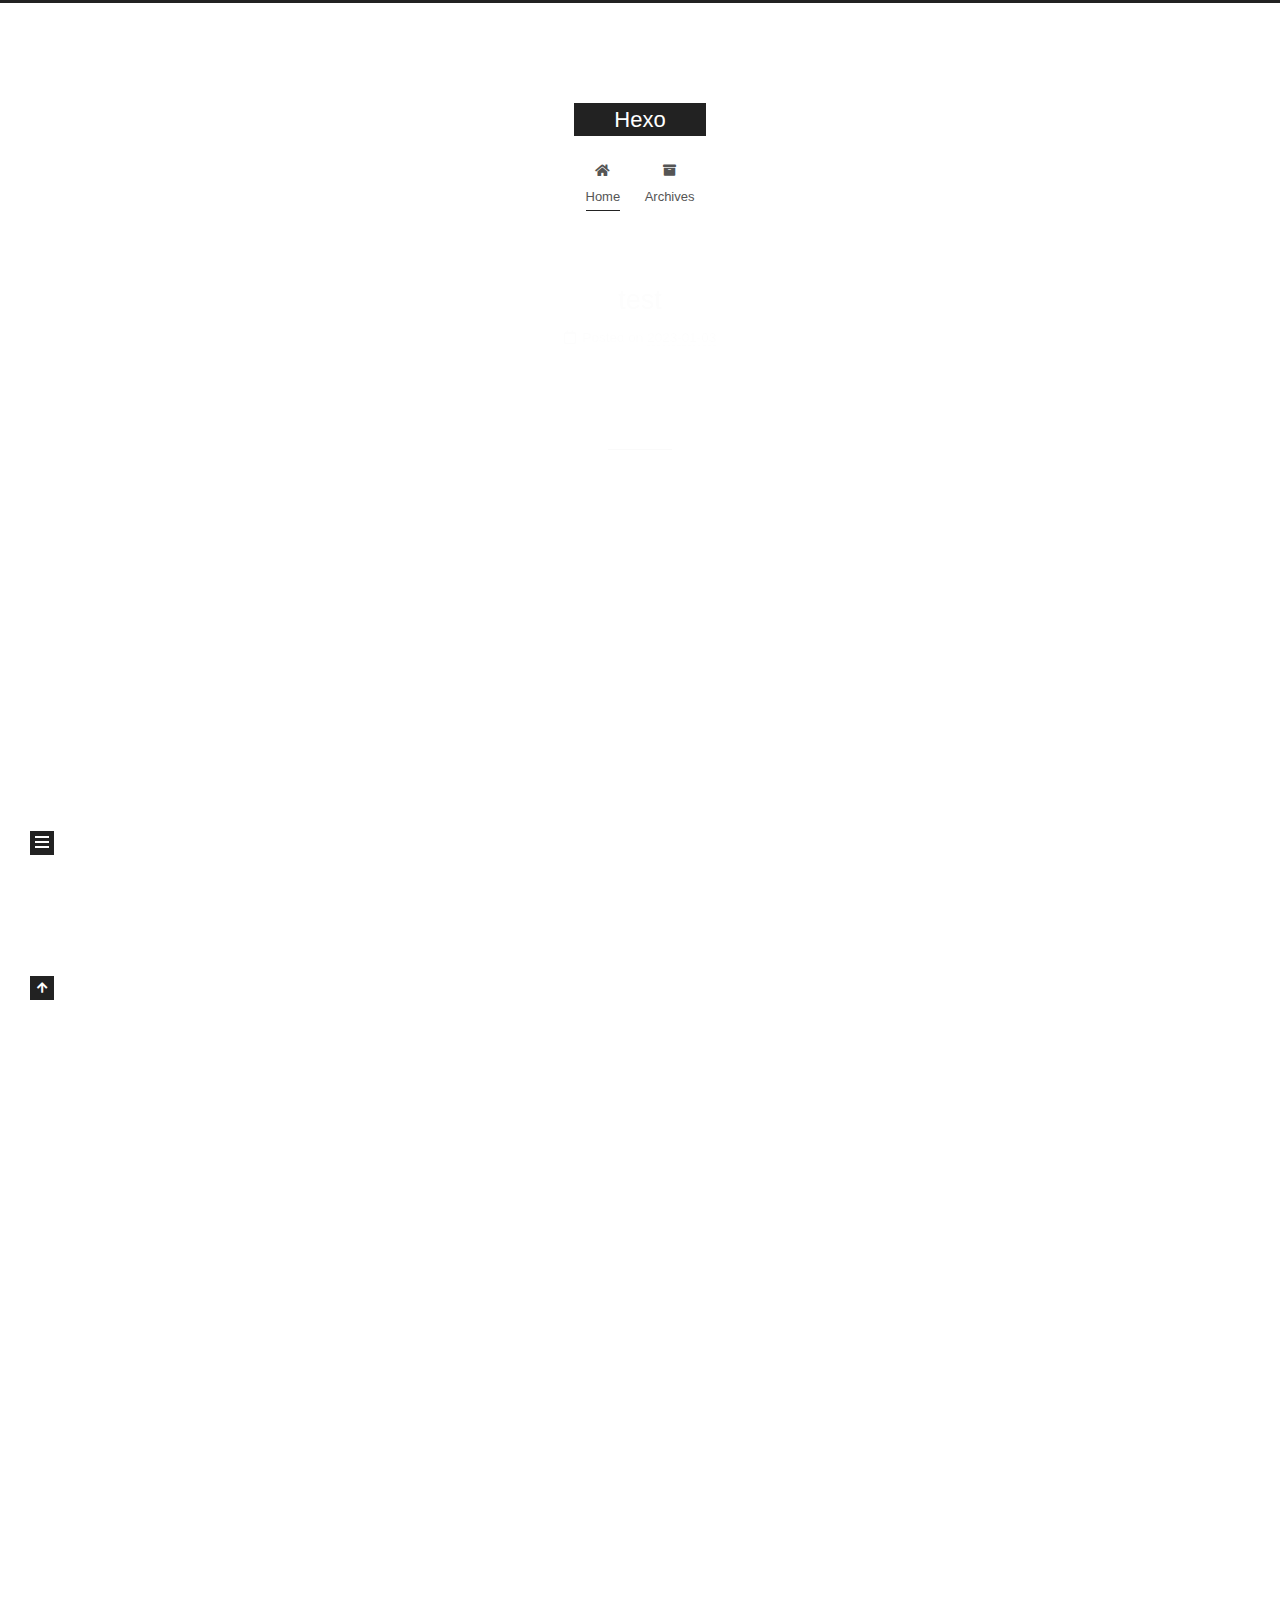
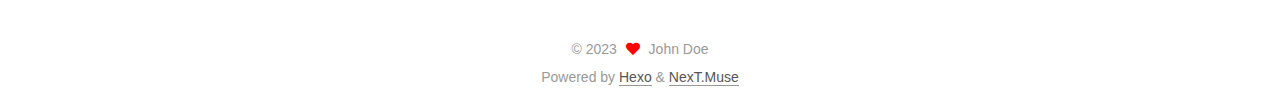
<file: index.html>
<!DOCTYPE html>
<html lang="en">
<head>
  <meta charset="UTF-8">
<meta name="viewport" content="width=device-width, initial-scale=1, maximum-scale=2">
<meta name="theme-color" content="#222">
<meta name="generator" content="Hexo 5.4.2">
  <link rel="apple-touch-icon" sizes="180x180" href="/images/apple-touch-icon-next.png">
  <link rel="icon" type="image/png" sizes="32x32" href="/images/favicon-32x32-next.png">
  <link rel="icon" type="image/png" sizes="16x16" href="/images/favicon-16x16-next.png">
  <link rel="mask-icon" href="/images/logo.svg" color="#222">
  <meta http-equiv="Cache-Control" content="no-transform">
  <meta http-equiv="Cache-Control" content="no-siteapp">

<link rel="stylesheet" href="/css/main.css">


<link rel="stylesheet" href="/lib/font-awesome/css/all.min.css">

<script id="hexo-configurations">
    var NexT = window.NexT || {};
    var CONFIG = {"hostname":"example.com","root":"/","scheme":"Muse","version":"7.8.0","exturl":false,"sidebar":{"position":"left","display":"post","padding":18,"offset":12,"onmobile":false},"copycode":{"enable":false,"show_result":false,"style":null},"back2top":{"enable":true,"sidebar":false,"scrollpercent":false},"bookmark":{"enable":false,"color":"#222","save":"auto"},"fancybox":false,"mediumzoom":false,"lazyload":false,"pangu":false,"comments":{"style":"tabs","active":null,"storage":true,"lazyload":false,"nav":null},"algolia":{"hits":{"per_page":10},"labels":{"input_placeholder":"Search for Posts","hits_empty":"We didn't find any results for the search: ${query}","hits_stats":"${hits} results found in ${time} ms"}},"localsearch":{"enable":false,"trigger":"auto","top_n_per_article":1,"unescape":false,"preload":false},"motion":{"enable":true,"async":false,"transition":{"post_block":"fadeIn","post_header":"slideDownIn","post_body":"slideDownIn","coll_header":"slideLeftIn","sidebar":"slideUpIn"}}};
  </script>

  <meta property="og:type" content="website">
<meta property="og:title" content="Hexo">
<meta property="og:url" content="http://example.com/index.html">
<meta property="og:site_name" content="Hexo">
<meta property="og:locale" content="en_US">
<meta property="article:author" content="John Doe">
<meta name="twitter:card" content="summary">

<link rel="canonical" href="http://example.com/">


<script id="page-configurations">
  // https://hexo.io/docs/variables.html
  CONFIG.page = {
    sidebar: "",
    isHome : true,
    isPost : false,
    lang   : 'en'
  };
</script>

  <title>Hexo</title>
  






  <noscript>
  <style>
  .use-motion .brand,
  .use-motion .menu-item,
  .sidebar-inner,
  .use-motion .post-block,
  .use-motion .pagination,
  .use-motion .comments,
  .use-motion .post-header,
  .use-motion .post-body,
  .use-motion .collection-header { opacity: initial; }

  .use-motion .site-title,
  .use-motion .site-subtitle {
    opacity: initial;
    top: initial;
  }

  .use-motion .logo-line-before i { left: initial; }
  .use-motion .logo-line-after i { right: initial; }
  </style>
</noscript>

</head>

<body itemscope itemtype="http://schema.org/WebPage">
  <div class="container use-motion">
    <div class="headband"></div>

    <header class="header" itemscope itemtype="http://schema.org/WPHeader">
      <div class="header-inner"><div class="site-brand-container">
  <div class="site-nav-toggle">
    <div class="toggle" aria-label="Toggle navigation bar">
      <span class="toggle-line toggle-line-first"></span>
      <span class="toggle-line toggle-line-middle"></span>
      <span class="toggle-line toggle-line-last"></span>
    </div>
  </div>

  <div class="site-meta">

    <a href="/" class="brand" rel="start">
      <span class="logo-line-before"><i></i></span>
      <h1 class="site-title">Hexo</h1>
      <span class="logo-line-after"><i></i></span>
    </a>
  </div>

  <div class="site-nav-right">
    <div class="toggle popup-trigger">
    </div>
  </div>
</div>




<nav class="site-nav">
  <ul id="menu" class="main-menu menu">
        <li class="menu-item menu-item-home">

    <a href="/" rel="section"><i class="fa fa-home fa-fw"></i>Home</a>

  </li>
        <li class="menu-item menu-item-archives">

    <a href="/archives/" rel="section"><i class="fa fa-archive fa-fw"></i>Archives</a>

  </li>
  </ul>
</nav>




</div>
    </header>

    
  <div class="back-to-top">
    <i class="fa fa-arrow-up"></i>
    <span>0%</span>
  </div>


    <main class="main">
      <div class="main-inner">
        <div class="content-wrap">
          

          <div class="content index posts-expand">
            
      
  
  
  <article itemscope itemtype="http://schema.org/Article" class="post-block" lang="en">
    <link itemprop="mainEntityOfPage" href="http://example.com/2023/01/03/test/">

    <span hidden itemprop="author" itemscope itemtype="http://schema.org/Person">
      <meta itemprop="image" content="/images/avatar.gif">
      <meta itemprop="name" content="John Doe">
      <meta itemprop="description" content="">
    </span>

    <span hidden itemprop="publisher" itemscope itemtype="http://schema.org/Organization">
      <meta itemprop="name" content="Hexo">
    </span>
      <header class="post-header">
        <h2 class="post-title" itemprop="name headline">
          
            <a href="/2023/01/03/test/" class="post-title-link" itemprop="url">test</a>
        </h2>

        <div class="post-meta">
            <span class="post-meta-item">
              <span class="post-meta-item-icon">
                <i class="far fa-calendar"></i>
              </span>
              <span class="post-meta-item-text">Posted on</span>

              <time title="Created: 2023-01-03 16:56:23" itemprop="dateCreated datePublished" datetime="2023-01-03T16:56:23+08:00">2023-01-03</time>
            </span>

          

        </div>
      </header>

    
    
    
    <div class="post-body" itemprop="articleBody">

      
          
      
    </div>

    
    
    
      <footer class="post-footer">
        <div class="post-eof"></div>
      </footer>
  </article>
  
  
  

      
  
  
  <article itemscope itemtype="http://schema.org/Article" class="post-block" lang="en">
    <link itemprop="mainEntityOfPage" href="http://example.com/2022/12/31/hello-world/">

    <span hidden itemprop="author" itemscope itemtype="http://schema.org/Person">
      <meta itemprop="image" content="/images/avatar.gif">
      <meta itemprop="name" content="John Doe">
      <meta itemprop="description" content="">
    </span>

    <span hidden itemprop="publisher" itemscope itemtype="http://schema.org/Organization">
      <meta itemprop="name" content="Hexo">
    </span>
      <header class="post-header">
        <h2 class="post-title" itemprop="name headline">
          
            <a href="/2022/12/31/hello-world/" class="post-title-link" itemprop="url">Hello World</a>
        </h2>

        <div class="post-meta">
            <span class="post-meta-item">
              <span class="post-meta-item-icon">
                <i class="far fa-calendar"></i>
              </span>
              <span class="post-meta-item-text">Posted on</span>

              <time title="Created: 2022-12-31 20:09:15" itemprop="dateCreated datePublished" datetime="2022-12-31T20:09:15+08:00">2022-12-31</time>
            </span>
              <span class="post-meta-item">
                <span class="post-meta-item-icon">
                  <i class="far fa-calendar-check"></i>
                </span>
                <span class="post-meta-item-text">Edited on</span>
                <time title="Modified: 1985-10-26 16:15:00" itemprop="dateModified" datetime="1985-10-26T16:15:00+08:00">1985-10-26</time>
              </span>

          

        </div>
      </header>

    
    
    
    <div class="post-body" itemprop="articleBody">

      
          <p>Welcome to <a target="_blank" rel="noopener" href="https://hexo.io/">Hexo</a>! This is your very first post. Check <a target="_blank" rel="noopener" href="https://hexo.io/docs/">documentation</a> for more info. If you get any problems when using Hexo, you can find the answer in <a target="_blank" rel="noopener" href="https://hexo.io/docs/troubleshooting.html">troubleshooting</a> or you can ask me on <a target="_blank" rel="noopener" href="https://github.com/hexojs/hexo/issues">GitHub</a>.</p>
<h2 id="Quick-Start"><a href="#Quick-Start" class="headerlink" title="Quick Start"></a>Quick Start</h2><h3 id="Create-a-new-post"><a href="#Create-a-new-post" class="headerlink" title="Create a new post"></a>Create a new post</h3><figure class="highlight bash"><table><tr><td class="gutter"><pre><span class="line">1</span><br></pre></td><td class="code"><pre><span class="line">$ hexo new <span class="string">&quot;My New Post&quot;</span></span><br></pre></td></tr></table></figure>

<p>More info: <a target="_blank" rel="noopener" href="https://hexo.io/docs/writing.html">Writing</a></p>
<h3 id="Run-server"><a href="#Run-server" class="headerlink" title="Run server"></a>Run server</h3><figure class="highlight bash"><table><tr><td class="gutter"><pre><span class="line">1</span><br></pre></td><td class="code"><pre><span class="line">$ hexo server</span><br></pre></td></tr></table></figure>

<p>More info: <a target="_blank" rel="noopener" href="https://hexo.io/docs/server.html">Server</a></p>
<h3 id="Generate-static-files"><a href="#Generate-static-files" class="headerlink" title="Generate static files"></a>Generate static files</h3><figure class="highlight bash"><table><tr><td class="gutter"><pre><span class="line">1</span><br></pre></td><td class="code"><pre><span class="line">$ hexo generate</span><br></pre></td></tr></table></figure>

<p>More info: <a target="_blank" rel="noopener" href="https://hexo.io/docs/generating.html">Generating</a></p>
<h3 id="Deploy-to-remote-sites"><a href="#Deploy-to-remote-sites" class="headerlink" title="Deploy to remote sites"></a>Deploy to remote sites</h3><figure class="highlight bash"><table><tr><td class="gutter"><pre><span class="line">1</span><br></pre></td><td class="code"><pre><span class="line">$ hexo deploy</span><br></pre></td></tr></table></figure>

<p>More info: <a target="_blank" rel="noopener" href="https://hexo.io/docs/one-command-deployment.html">Deployment</a></p>

      
    </div>

    
    
    
      <footer class="post-footer">
        <div class="post-eof"></div>
      </footer>
  </article>
  
  
  


  



          </div>
          

<script>
  window.addEventListener('tabs:register', () => {
    let { activeClass } = CONFIG.comments;
    if (CONFIG.comments.storage) {
      activeClass = localStorage.getItem('comments_active') || activeClass;
    }
    if (activeClass) {
      let activeTab = document.querySelector(`a[href="#comment-${activeClass}"]`);
      if (activeTab) {
        activeTab.click();
      }
    }
  });
  if (CONFIG.comments.storage) {
    window.addEventListener('tabs:click', event => {
      if (!event.target.matches('.tabs-comment .tab-content .tab-pane')) return;
      let commentClass = event.target.classList[1];
      localStorage.setItem('comments_active', commentClass);
    });
  }
</script>

        </div>
          
  
  <div class="toggle sidebar-toggle">
    <span class="toggle-line toggle-line-first"></span>
    <span class="toggle-line toggle-line-middle"></span>
    <span class="toggle-line toggle-line-last"></span>
  </div>

  <aside class="sidebar">
    <div class="sidebar-inner">

      <ul class="sidebar-nav motion-element">
        <li class="sidebar-nav-toc">
          Table of Contents
        </li>
        <li class="sidebar-nav-overview">
          Overview
        </li>
      </ul>

      <!--noindex-->
      <div class="post-toc-wrap sidebar-panel">
      </div>
      <!--/noindex-->

      <div class="site-overview-wrap sidebar-panel">
        <div class="site-author motion-element" itemprop="author" itemscope itemtype="http://schema.org/Person">
  <p class="site-author-name" itemprop="name">John Doe</p>
  <div class="site-description" itemprop="description"></div>
</div>
<div class="site-state-wrap motion-element">
  <nav class="site-state">
      <div class="site-state-item site-state-posts">
          <a href="/archives/">
        
          <span class="site-state-item-count">2</span>
          <span class="site-state-item-name">posts</span>
        </a>
      </div>
  </nav>
</div>



      </div>

    </div>
  </aside>
  <div id="sidebar-dimmer"></div>


      </div>
    </main>

    <footer class="footer">
      <div class="footer-inner">
        

        

<div class="copyright">
  
  &copy; 
  <span itemprop="copyrightYear">2023</span>
  <span class="with-love">
    <i class="fa fa-heart"></i>
  </span>
  <span class="author" itemprop="copyrightHolder">John Doe</span>
</div>
  <div class="powered-by">Powered by <a href="https://hexo.io/" class="theme-link" rel="noopener" target="_blank">Hexo</a> & <a href="https://muse.theme-next.org/" class="theme-link" rel="noopener" target="_blank">NexT.Muse</a>
  </div>

        








      </div>
    </footer>
  </div>

  
  <script src="/lib/anime.min.js"></script>
  <script src="/lib/velocity/velocity.min.js"></script>
  <script src="/lib/velocity/velocity.ui.min.js"></script>

<script src="/js/utils.js"></script>

<script src="/js/motion.js"></script>


<script src="/js/schemes/muse.js"></script>


<script src="/js/next-boot.js"></script>




  















  

  

</body>
</html>
</file>
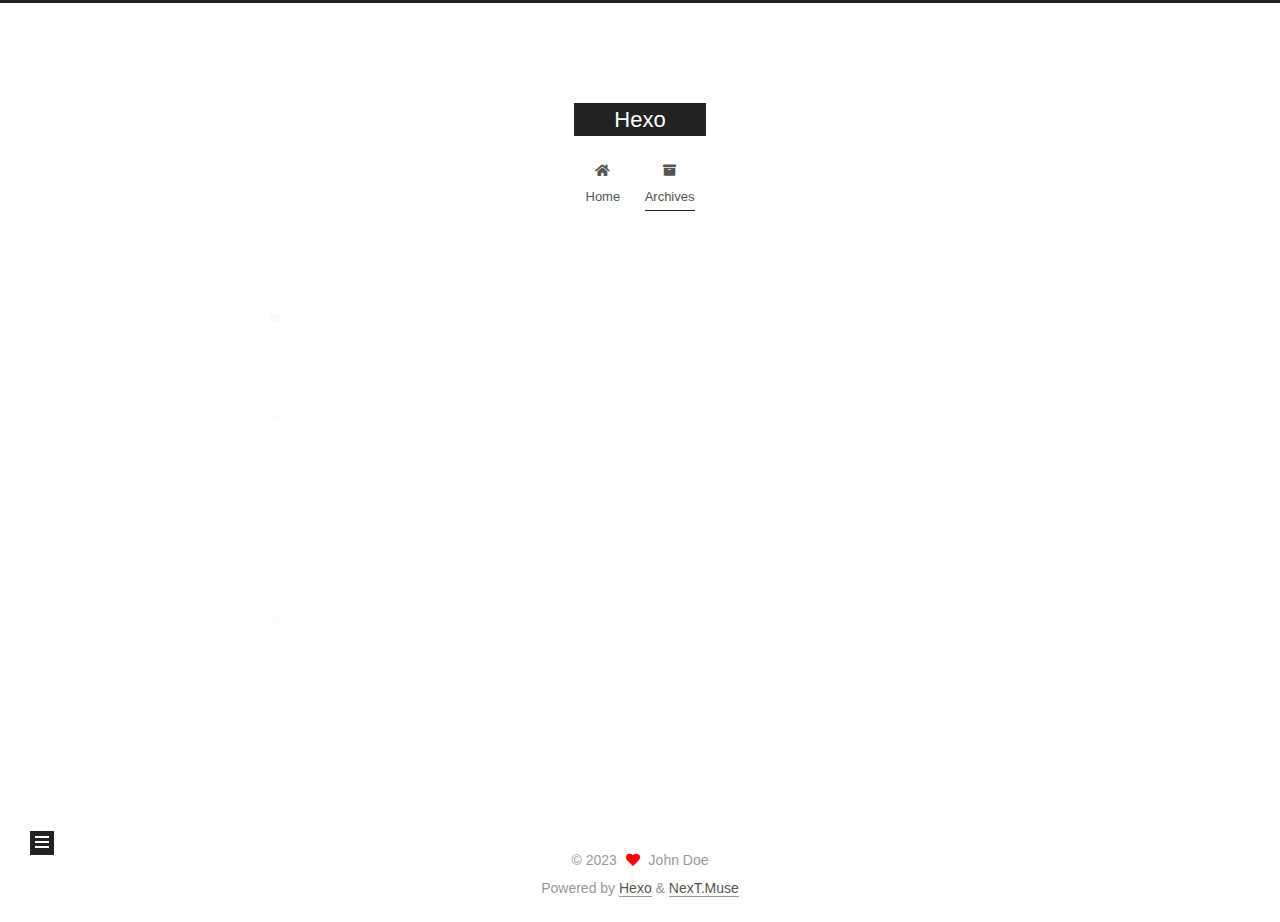
<file: archives/index.html>
<!DOCTYPE html>
<html lang="en">
<head>
  <meta charset="UTF-8">
<meta name="viewport" content="width=device-width, initial-scale=1, maximum-scale=2">
<meta name="theme-color" content="#222">
<meta name="generator" content="Hexo 5.4.2">
  <link rel="apple-touch-icon" sizes="180x180" href="/images/apple-touch-icon-next.png">
  <link rel="icon" type="image/png" sizes="32x32" href="/images/favicon-32x32-next.png">
  <link rel="icon" type="image/png" sizes="16x16" href="/images/favicon-16x16-next.png">
  <link rel="mask-icon" href="/images/logo.svg" color="#222">
  <meta http-equiv="Cache-Control" content="no-transform">
  <meta http-equiv="Cache-Control" content="no-siteapp">

<link rel="stylesheet" href="/css/main.css">


<link rel="stylesheet" href="/lib/font-awesome/css/all.min.css">

<script id="hexo-configurations">
    var NexT = window.NexT || {};
    var CONFIG = {"hostname":"example.com","root":"/","scheme":"Muse","version":"7.8.0","exturl":false,"sidebar":{"position":"left","display":"post","padding":18,"offset":12,"onmobile":false},"copycode":{"enable":false,"show_result":false,"style":null},"back2top":{"enable":true,"sidebar":false,"scrollpercent":false},"bookmark":{"enable":false,"color":"#222","save":"auto"},"fancybox":false,"mediumzoom":false,"lazyload":false,"pangu":false,"comments":{"style":"tabs","active":null,"storage":true,"lazyload":false,"nav":null},"algolia":{"hits":{"per_page":10},"labels":{"input_placeholder":"Search for Posts","hits_empty":"We didn't find any results for the search: ${query}","hits_stats":"${hits} results found in ${time} ms"}},"localsearch":{"enable":false,"trigger":"auto","top_n_per_article":1,"unescape":false,"preload":false},"motion":{"enable":true,"async":false,"transition":{"post_block":"fadeIn","post_header":"slideDownIn","post_body":"slideDownIn","coll_header":"slideLeftIn","sidebar":"slideUpIn"}}};
  </script>

  <meta property="og:type" content="website">
<meta property="og:title" content="Hexo">
<meta property="og:url" content="http://example.com/archives/index.html">
<meta property="og:site_name" content="Hexo">
<meta property="og:locale" content="en_US">
<meta property="article:author" content="John Doe">
<meta name="twitter:card" content="summary">

<link rel="canonical" href="http://example.com/archives/">


<script id="page-configurations">
  // https://hexo.io/docs/variables.html
  CONFIG.page = {
    sidebar: "",
    isHome : false,
    isPost : false,
    lang   : 'en'
  };
</script>

  <title>Archive | Hexo</title>
  






  <noscript>
  <style>
  .use-motion .brand,
  .use-motion .menu-item,
  .sidebar-inner,
  .use-motion .post-block,
  .use-motion .pagination,
  .use-motion .comments,
  .use-motion .post-header,
  .use-motion .post-body,
  .use-motion .collection-header { opacity: initial; }

  .use-motion .site-title,
  .use-motion .site-subtitle {
    opacity: initial;
    top: initial;
  }

  .use-motion .logo-line-before i { left: initial; }
  .use-motion .logo-line-after i { right: initial; }
  </style>
</noscript>

</head>

<body itemscope itemtype="http://schema.org/WebPage">
  <div class="container use-motion">
    <div class="headband"></div>

    <header class="header" itemscope itemtype="http://schema.org/WPHeader">
      <div class="header-inner"><div class="site-brand-container">
  <div class="site-nav-toggle">
    <div class="toggle" aria-label="Toggle navigation bar">
      <span class="toggle-line toggle-line-first"></span>
      <span class="toggle-line toggle-line-middle"></span>
      <span class="toggle-line toggle-line-last"></span>
    </div>
  </div>

  <div class="site-meta">

    <a href="/" class="brand" rel="start">
      <span class="logo-line-before"><i></i></span>
      <h1 class="site-title">Hexo</h1>
      <span class="logo-line-after"><i></i></span>
    </a>
  </div>

  <div class="site-nav-right">
    <div class="toggle popup-trigger">
    </div>
  </div>
</div>




<nav class="site-nav">
  <ul id="menu" class="main-menu menu">
        <li class="menu-item menu-item-home">

    <a href="/" rel="section"><i class="fa fa-home fa-fw"></i>Home</a>

  </li>
        <li class="menu-item menu-item-archives">

    <a href="/archives/" rel="section"><i class="fa fa-archive fa-fw"></i>Archives</a>

  </li>
  </ul>
</nav>




</div>
    </header>

    
  <div class="back-to-top">
    <i class="fa fa-arrow-up"></i>
    <span>0%</span>
  </div>


    <main class="main">
      <div class="main-inner">
        <div class="content-wrap">
          

          <div class="content archive">
            

  
  
  
  <div class="post-block">
    <div class="posts-collapse">
      <div class="collection-title">
        <span class="collection-header">Um..! 2 posts in total. Keep on posting.</span>
      </div>

      
    <div class="collection-year">
      <span class="collection-header">2023</span>
    </div>

  <article itemscope itemtype="http://schema.org/Article">
    <header class="post-header">

      <div class="post-meta">
        <time itemprop="dateCreated"
              datetime="2023-01-03T16:56:23+08:00"
              content="2023-01-03">
          01-03
        </time>
      </div>

      <div class="post-title">
          <a class="post-title-link" href="/2023/01/03/test/" itemprop="url">
            <span itemprop="name">test</span>
          </a>
      </div>

    </header>
  </article>
    <div class="collection-year">
      <span class="collection-header">2022</span>
    </div>

  <article itemscope itemtype="http://schema.org/Article">
    <header class="post-header">

      <div class="post-meta">
        <time itemprop="dateCreated"
              datetime="2022-12-31T20:09:15+08:00"
              content="2022-12-31">
          12-31
        </time>
      </div>

      <div class="post-title">
          <a class="post-title-link" href="/2022/12/31/hello-world/" itemprop="url">
            <span itemprop="name">Hello World</span>
          </a>
      </div>

    </header>
  </article>


    </div>
  </div>
  
  
  

  



          </div>
          

<script>
  window.addEventListener('tabs:register', () => {
    let { activeClass } = CONFIG.comments;
    if (CONFIG.comments.storage) {
      activeClass = localStorage.getItem('comments_active') || activeClass;
    }
    if (activeClass) {
      let activeTab = document.querySelector(`a[href="#comment-${activeClass}"]`);
      if (activeTab) {
        activeTab.click();
      }
    }
  });
  if (CONFIG.comments.storage) {
    window.addEventListener('tabs:click', event => {
      if (!event.target.matches('.tabs-comment .tab-content .tab-pane')) return;
      let commentClass = event.target.classList[1];
      localStorage.setItem('comments_active', commentClass);
    });
  }
</script>

        </div>
          
  
  <div class="toggle sidebar-toggle">
    <span class="toggle-line toggle-line-first"></span>
    <span class="toggle-line toggle-line-middle"></span>
    <span class="toggle-line toggle-line-last"></span>
  </div>

  <aside class="sidebar">
    <div class="sidebar-inner">

      <ul class="sidebar-nav motion-element">
        <li class="sidebar-nav-toc">
          Table of Contents
        </li>
        <li class="sidebar-nav-overview">
          Overview
        </li>
      </ul>

      <!--noindex-->
      <div class="post-toc-wrap sidebar-panel">
      </div>
      <!--/noindex-->

      <div class="site-overview-wrap sidebar-panel">
        <div class="site-author motion-element" itemprop="author" itemscope itemtype="http://schema.org/Person">
  <p class="site-author-name" itemprop="name">John Doe</p>
  <div class="site-description" itemprop="description"></div>
</div>
<div class="site-state-wrap motion-element">
  <nav class="site-state">
      <div class="site-state-item site-state-posts">
          <a href="/archives/">
        
          <span class="site-state-item-count">2</span>
          <span class="site-state-item-name">posts</span>
        </a>
      </div>
  </nav>
</div>



      </div>

    </div>
  </aside>
  <div id="sidebar-dimmer"></div>


      </div>
    </main>

    <footer class="footer">
      <div class="footer-inner">
        

        

<div class="copyright">
  
  &copy; 
  <span itemprop="copyrightYear">2023</span>
  <span class="with-love">
    <i class="fa fa-heart"></i>
  </span>
  <span class="author" itemprop="copyrightHolder">John Doe</span>
</div>
  <div class="powered-by">Powered by <a href="https://hexo.io/" class="theme-link" rel="noopener" target="_blank">Hexo</a> & <a href="https://muse.theme-next.org/" class="theme-link" rel="noopener" target="_blank">NexT.Muse</a>
  </div>

        








      </div>
    </footer>
  </div>

  
  <script src="/lib/anime.min.js"></script>
  <script src="/lib/velocity/velocity.min.js"></script>
  <script src="/lib/velocity/velocity.ui.min.js"></script>

<script src="/js/utils.js"></script>

<script src="/js/motion.js"></script>


<script src="/js/schemes/muse.js"></script>


<script src="/js/next-boot.js"></script>




  















  

  

</body>
</html>
</file>
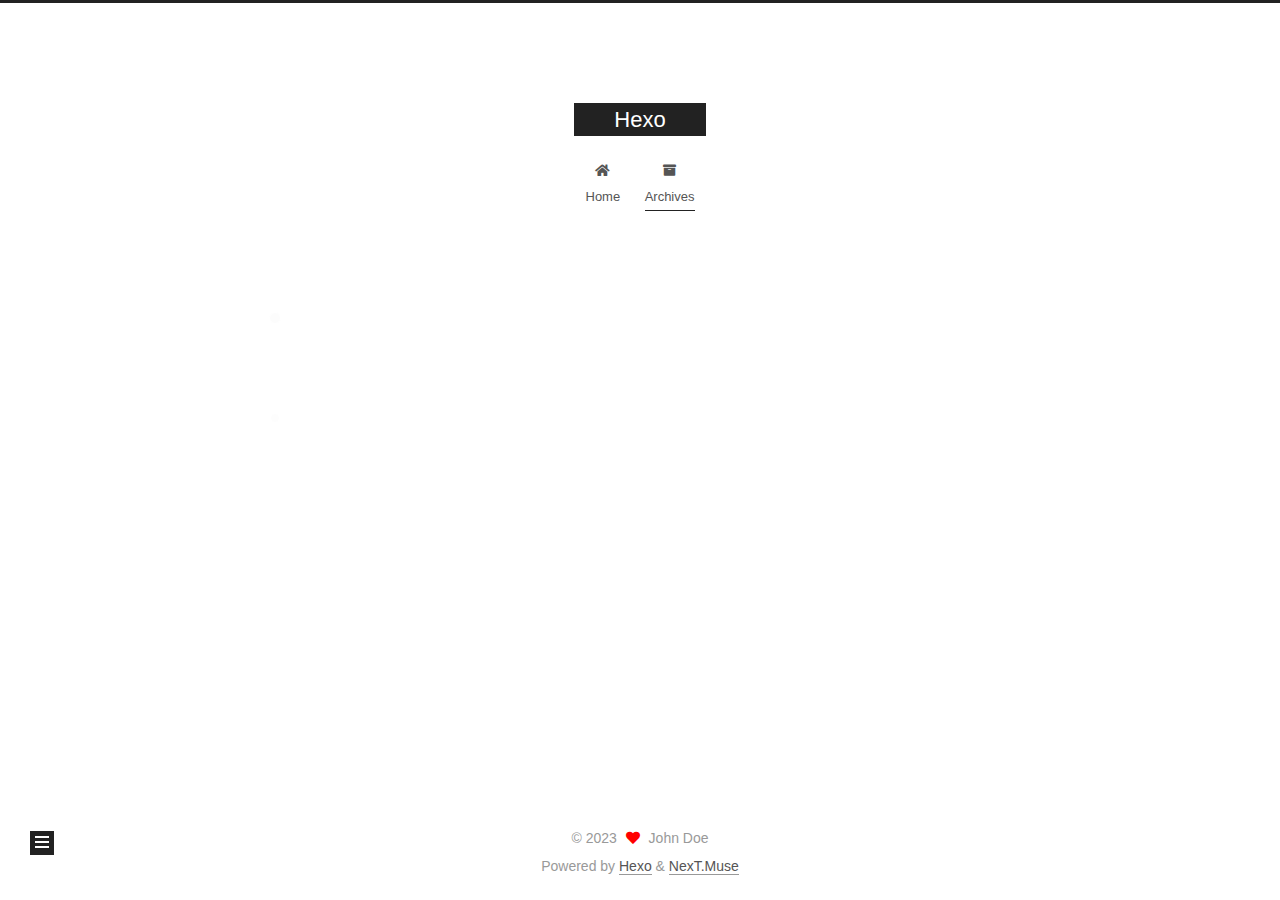
<file: archives/2022/index.html>
<!DOCTYPE html>
<html lang="en">
<head>
  <meta charset="UTF-8">
<meta name="viewport" content="width=device-width, initial-scale=1, maximum-scale=2">
<meta name="theme-color" content="#222">
<meta name="generator" content="Hexo 5.4.2">
  <link rel="apple-touch-icon" sizes="180x180" href="/images/apple-touch-icon-next.png">
  <link rel="icon" type="image/png" sizes="32x32" href="/images/favicon-32x32-next.png">
  <link rel="icon" type="image/png" sizes="16x16" href="/images/favicon-16x16-next.png">
  <link rel="mask-icon" href="/images/logo.svg" color="#222">
  <meta http-equiv="Cache-Control" content="no-transform">
  <meta http-equiv="Cache-Control" content="no-siteapp">

<link rel="stylesheet" href="/css/main.css">


<link rel="stylesheet" href="/lib/font-awesome/css/all.min.css">

<script id="hexo-configurations">
    var NexT = window.NexT || {};
    var CONFIG = {"hostname":"example.com","root":"/","scheme":"Muse","version":"7.8.0","exturl":false,"sidebar":{"position":"left","display":"post","padding":18,"offset":12,"onmobile":false},"copycode":{"enable":false,"show_result":false,"style":null},"back2top":{"enable":true,"sidebar":false,"scrollpercent":false},"bookmark":{"enable":false,"color":"#222","save":"auto"},"fancybox":false,"mediumzoom":false,"lazyload":false,"pangu":false,"comments":{"style":"tabs","active":null,"storage":true,"lazyload":false,"nav":null},"algolia":{"hits":{"per_page":10},"labels":{"input_placeholder":"Search for Posts","hits_empty":"We didn't find any results for the search: ${query}","hits_stats":"${hits} results found in ${time} ms"}},"localsearch":{"enable":false,"trigger":"auto","top_n_per_article":1,"unescape":false,"preload":false},"motion":{"enable":true,"async":false,"transition":{"post_block":"fadeIn","post_header":"slideDownIn","post_body":"slideDownIn","coll_header":"slideLeftIn","sidebar":"slideUpIn"}}};
  </script>

  <meta property="og:type" content="website">
<meta property="og:title" content="Hexo">
<meta property="og:url" content="http://example.com/archives/2022/index.html">
<meta property="og:site_name" content="Hexo">
<meta property="og:locale" content="en_US">
<meta property="article:author" content="John Doe">
<meta name="twitter:card" content="summary">

<link rel="canonical" href="http://example.com/archives/2022/">


<script id="page-configurations">
  // https://hexo.io/docs/variables.html
  CONFIG.page = {
    sidebar: "",
    isHome : false,
    isPost : false,
    lang   : 'en'
  };
</script>

  <title>Archive | Hexo</title>
  






  <noscript>
  <style>
  .use-motion .brand,
  .use-motion .menu-item,
  .sidebar-inner,
  .use-motion .post-block,
  .use-motion .pagination,
  .use-motion .comments,
  .use-motion .post-header,
  .use-motion .post-body,
  .use-motion .collection-header { opacity: initial; }

  .use-motion .site-title,
  .use-motion .site-subtitle {
    opacity: initial;
    top: initial;
  }

  .use-motion .logo-line-before i { left: initial; }
  .use-motion .logo-line-after i { right: initial; }
  </style>
</noscript>

</head>

<body itemscope itemtype="http://schema.org/WebPage">
  <div class="container use-motion">
    <div class="headband"></div>

    <header class="header" itemscope itemtype="http://schema.org/WPHeader">
      <div class="header-inner"><div class="site-brand-container">
  <div class="site-nav-toggle">
    <div class="toggle" aria-label="Toggle navigation bar">
      <span class="toggle-line toggle-line-first"></span>
      <span class="toggle-line toggle-line-middle"></span>
      <span class="toggle-line toggle-line-last"></span>
    </div>
  </div>

  <div class="site-meta">

    <a href="/" class="brand" rel="start">
      <span class="logo-line-before"><i></i></span>
      <h1 class="site-title">Hexo</h1>
      <span class="logo-line-after"><i></i></span>
    </a>
  </div>

  <div class="site-nav-right">
    <div class="toggle popup-trigger">
    </div>
  </div>
</div>




<nav class="site-nav">
  <ul id="menu" class="main-menu menu">
        <li class="menu-item menu-item-home">

    <a href="/" rel="section"><i class="fa fa-home fa-fw"></i>Home</a>

  </li>
        <li class="menu-item menu-item-archives">

    <a href="/archives/" rel="section"><i class="fa fa-archive fa-fw"></i>Archives</a>

  </li>
  </ul>
</nav>




</div>
    </header>

    
  <div class="back-to-top">
    <i class="fa fa-arrow-up"></i>
    <span>0%</span>
  </div>


    <main class="main">
      <div class="main-inner">
        <div class="content-wrap">
          

          <div class="content archive">
            

  
  
  
  <div class="post-block">
    <div class="posts-collapse">
      <div class="collection-title">
        <span class="collection-header">Um..! 2 posts in total. Keep on posting.</span>
      </div>

      
    <div class="collection-year">
      <span class="collection-header">2022</span>
    </div>

  <article itemscope itemtype="http://schema.org/Article">
    <header class="post-header">

      <div class="post-meta">
        <time itemprop="dateCreated"
              datetime="2022-12-31T20:09:15+08:00"
              content="2022-12-31">
          12-31
        </time>
      </div>

      <div class="post-title">
          <a class="post-title-link" href="/2022/12/31/hello-world/" itemprop="url">
            <span itemprop="name">Hello World</span>
          </a>
      </div>

    </header>
  </article>


    </div>
  </div>
  
  
  

  



          </div>
          

<script>
  window.addEventListener('tabs:register', () => {
    let { activeClass } = CONFIG.comments;
    if (CONFIG.comments.storage) {
      activeClass = localStorage.getItem('comments_active') || activeClass;
    }
    if (activeClass) {
      let activeTab = document.querySelector(`a[href="#comment-${activeClass}"]`);
      if (activeTab) {
        activeTab.click();
      }
    }
  });
  if (CONFIG.comments.storage) {
    window.addEventListener('tabs:click', event => {
      if (!event.target.matches('.tabs-comment .tab-content .tab-pane')) return;
      let commentClass = event.target.classList[1];
      localStorage.setItem('comments_active', commentClass);
    });
  }
</script>

        </div>
          
  
  <div class="toggle sidebar-toggle">
    <span class="toggle-line toggle-line-first"></span>
    <span class="toggle-line toggle-line-middle"></span>
    <span class="toggle-line toggle-line-last"></span>
  </div>

  <aside class="sidebar">
    <div class="sidebar-inner">

      <ul class="sidebar-nav motion-element">
        <li class="sidebar-nav-toc">
          Table of Contents
        </li>
        <li class="sidebar-nav-overview">
          Overview
        </li>
      </ul>

      <!--noindex-->
      <div class="post-toc-wrap sidebar-panel">
      </div>
      <!--/noindex-->

      <div class="site-overview-wrap sidebar-panel">
        <div class="site-author motion-element" itemprop="author" itemscope itemtype="http://schema.org/Person">
  <p class="site-author-name" itemprop="name">John Doe</p>
  <div class="site-description" itemprop="description"></div>
</div>
<div class="site-state-wrap motion-element">
  <nav class="site-state">
      <div class="site-state-item site-state-posts">
          <a href="/archives/">
        
          <span class="site-state-item-count">2</span>
          <span class="site-state-item-name">posts</span>
        </a>
      </div>
  </nav>
</div>



      </div>

    </div>
  </aside>
  <div id="sidebar-dimmer"></div>


      </div>
    </main>

    <footer class="footer">
      <div class="footer-inner">
        

        

<div class="copyright">
  
  &copy; 
  <span itemprop="copyrightYear">2023</span>
  <span class="with-love">
    <i class="fa fa-heart"></i>
  </span>
  <span class="author" itemprop="copyrightHolder">John Doe</span>
</div>
  <div class="powered-by">Powered by <a href="https://hexo.io/" class="theme-link" rel="noopener" target="_blank">Hexo</a> & <a href="https://muse.theme-next.org/" class="theme-link" rel="noopener" target="_blank">NexT.Muse</a>
  </div>

        








      </div>
    </footer>
  </div>

  
  <script src="/lib/anime.min.js"></script>
  <script src="/lib/velocity/velocity.min.js"></script>
  <script src="/lib/velocity/velocity.ui.min.js"></script>

<script src="/js/utils.js"></script>

<script src="/js/motion.js"></script>


<script src="/js/schemes/muse.js"></script>


<script src="/js/next-boot.js"></script>




  















  

  

</body>
</html>
</file>
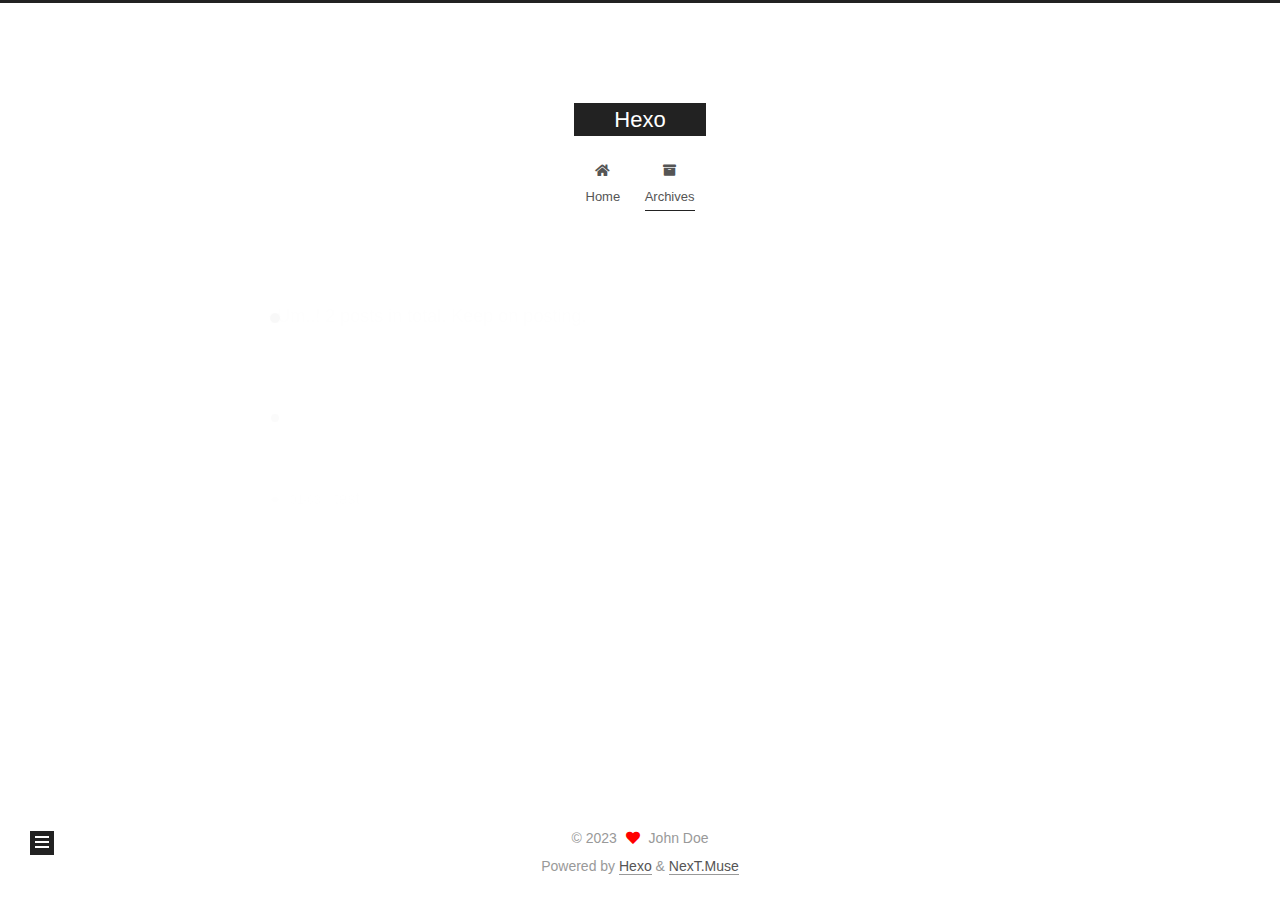
<file: archives/2023/index.html>
<!DOCTYPE html>
<html lang="en">
<head>
  <meta charset="UTF-8">
<meta name="viewport" content="width=device-width, initial-scale=1, maximum-scale=2">
<meta name="theme-color" content="#222">
<meta name="generator" content="Hexo 5.4.2">
  <link rel="apple-touch-icon" sizes="180x180" href="/images/apple-touch-icon-next.png">
  <link rel="icon" type="image/png" sizes="32x32" href="/images/favicon-32x32-next.png">
  <link rel="icon" type="image/png" sizes="16x16" href="/images/favicon-16x16-next.png">
  <link rel="mask-icon" href="/images/logo.svg" color="#222">
  <meta http-equiv="Cache-Control" content="no-transform">
  <meta http-equiv="Cache-Control" content="no-siteapp">

<link rel="stylesheet" href="/css/main.css">


<link rel="stylesheet" href="/lib/font-awesome/css/all.min.css">

<script id="hexo-configurations">
    var NexT = window.NexT || {};
    var CONFIG = {"hostname":"example.com","root":"/","scheme":"Muse","version":"7.8.0","exturl":false,"sidebar":{"position":"left","display":"post","padding":18,"offset":12,"onmobile":false},"copycode":{"enable":false,"show_result":false,"style":null},"back2top":{"enable":true,"sidebar":false,"scrollpercent":false},"bookmark":{"enable":false,"color":"#222","save":"auto"},"fancybox":false,"mediumzoom":false,"lazyload":false,"pangu":false,"comments":{"style":"tabs","active":null,"storage":true,"lazyload":false,"nav":null},"algolia":{"hits":{"per_page":10},"labels":{"input_placeholder":"Search for Posts","hits_empty":"We didn't find any results for the search: ${query}","hits_stats":"${hits} results found in ${time} ms"}},"localsearch":{"enable":false,"trigger":"auto","top_n_per_article":1,"unescape":false,"preload":false},"motion":{"enable":true,"async":false,"transition":{"post_block":"fadeIn","post_header":"slideDownIn","post_body":"slideDownIn","coll_header":"slideLeftIn","sidebar":"slideUpIn"}}};
  </script>

  <meta property="og:type" content="website">
<meta property="og:title" content="Hexo">
<meta property="og:url" content="http://example.com/archives/2023/index.html">
<meta property="og:site_name" content="Hexo">
<meta property="og:locale" content="en_US">
<meta property="article:author" content="John Doe">
<meta name="twitter:card" content="summary">

<link rel="canonical" href="http://example.com/archives/2023/">


<script id="page-configurations">
  // https://hexo.io/docs/variables.html
  CONFIG.page = {
    sidebar: "",
    isHome : false,
    isPost : false,
    lang   : 'en'
  };
</script>

  <title>Archive | Hexo</title>
  






  <noscript>
  <style>
  .use-motion .brand,
  .use-motion .menu-item,
  .sidebar-inner,
  .use-motion .post-block,
  .use-motion .pagination,
  .use-motion .comments,
  .use-motion .post-header,
  .use-motion .post-body,
  .use-motion .collection-header { opacity: initial; }

  .use-motion .site-title,
  .use-motion .site-subtitle {
    opacity: initial;
    top: initial;
  }

  .use-motion .logo-line-before i { left: initial; }
  .use-motion .logo-line-after i { right: initial; }
  </style>
</noscript>

</head>

<body itemscope itemtype="http://schema.org/WebPage">
  <div class="container use-motion">
    <div class="headband"></div>

    <header class="header" itemscope itemtype="http://schema.org/WPHeader">
      <div class="header-inner"><div class="site-brand-container">
  <div class="site-nav-toggle">
    <div class="toggle" aria-label="Toggle navigation bar">
      <span class="toggle-line toggle-line-first"></span>
      <span class="toggle-line toggle-line-middle"></span>
      <span class="toggle-line toggle-line-last"></span>
    </div>
  </div>

  <div class="site-meta">

    <a href="/" class="brand" rel="start">
      <span class="logo-line-before"><i></i></span>
      <h1 class="site-title">Hexo</h1>
      <span class="logo-line-after"><i></i></span>
    </a>
  </div>

  <div class="site-nav-right">
    <div class="toggle popup-trigger">
    </div>
  </div>
</div>




<nav class="site-nav">
  <ul id="menu" class="main-menu menu">
        <li class="menu-item menu-item-home">

    <a href="/" rel="section"><i class="fa fa-home fa-fw"></i>Home</a>

  </li>
        <li class="menu-item menu-item-archives">

    <a href="/archives/" rel="section"><i class="fa fa-archive fa-fw"></i>Archives</a>

  </li>
  </ul>
</nav>




</div>
    </header>

    
  <div class="back-to-top">
    <i class="fa fa-arrow-up"></i>
    <span>0%</span>
  </div>


    <main class="main">
      <div class="main-inner">
        <div class="content-wrap">
          

          <div class="content archive">
            

  
  
  
  <div class="post-block">
    <div class="posts-collapse">
      <div class="collection-title">
        <span class="collection-header">Um..! 2 posts in total. Keep on posting.</span>
      </div>

      
    <div class="collection-year">
      <span class="collection-header">2023</span>
    </div>

  <article itemscope itemtype="http://schema.org/Article">
    <header class="post-header">

      <div class="post-meta">
        <time itemprop="dateCreated"
              datetime="2023-01-03T16:56:23+08:00"
              content="2023-01-03">
          01-03
        </time>
      </div>

      <div class="post-title">
          <a class="post-title-link" href="/2023/01/03/test/" itemprop="url">
            <span itemprop="name">test</span>
          </a>
      </div>

    </header>
  </article>


    </div>
  </div>
  
  
  

  



          </div>
          

<script>
  window.addEventListener('tabs:register', () => {
    let { activeClass } = CONFIG.comments;
    if (CONFIG.comments.storage) {
      activeClass = localStorage.getItem('comments_active') || activeClass;
    }
    if (activeClass) {
      let activeTab = document.querySelector(`a[href="#comment-${activeClass}"]`);
      if (activeTab) {
        activeTab.click();
      }
    }
  });
  if (CONFIG.comments.storage) {
    window.addEventListener('tabs:click', event => {
      if (!event.target.matches('.tabs-comment .tab-content .tab-pane')) return;
      let commentClass = event.target.classList[1];
      localStorage.setItem('comments_active', commentClass);
    });
  }
</script>

        </div>
          
  
  <div class="toggle sidebar-toggle">
    <span class="toggle-line toggle-line-first"></span>
    <span class="toggle-line toggle-line-middle"></span>
    <span class="toggle-line toggle-line-last"></span>
  </div>

  <aside class="sidebar">
    <div class="sidebar-inner">

      <ul class="sidebar-nav motion-element">
        <li class="sidebar-nav-toc">
          Table of Contents
        </li>
        <li class="sidebar-nav-overview">
          Overview
        </li>
      </ul>

      <!--noindex-->
      <div class="post-toc-wrap sidebar-panel">
      </div>
      <!--/noindex-->

      <div class="site-overview-wrap sidebar-panel">
        <div class="site-author motion-element" itemprop="author" itemscope itemtype="http://schema.org/Person">
  <p class="site-author-name" itemprop="name">John Doe</p>
  <div class="site-description" itemprop="description"></div>
</div>
<div class="site-state-wrap motion-element">
  <nav class="site-state">
      <div class="site-state-item site-state-posts">
          <a href="/archives/">
        
          <span class="site-state-item-count">2</span>
          <span class="site-state-item-name">posts</span>
        </a>
      </div>
  </nav>
</div>



      </div>

    </div>
  </aside>
  <div id="sidebar-dimmer"></div>


      </div>
    </main>

    <footer class="footer">
      <div class="footer-inner">
        

        

<div class="copyright">
  
  &copy; 
  <span itemprop="copyrightYear">2023</span>
  <span class="with-love">
    <i class="fa fa-heart"></i>
  </span>
  <span class="author" itemprop="copyrightHolder">John Doe</span>
</div>
  <div class="powered-by">Powered by <a href="https://hexo.io/" class="theme-link" rel="noopener" target="_blank">Hexo</a> & <a href="https://muse.theme-next.org/" class="theme-link" rel="noopener" target="_blank">NexT.Muse</a>
  </div>

        








      </div>
    </footer>
  </div>

  
  <script src="/lib/anime.min.js"></script>
  <script src="/lib/velocity/velocity.min.js"></script>
  <script src="/lib/velocity/velocity.ui.min.js"></script>

<script src="/js/utils.js"></script>

<script src="/js/motion.js"></script>


<script src="/js/schemes/muse.js"></script>


<script src="/js/next-boot.js"></script>




  















  

  

</body>
</html>
</file>
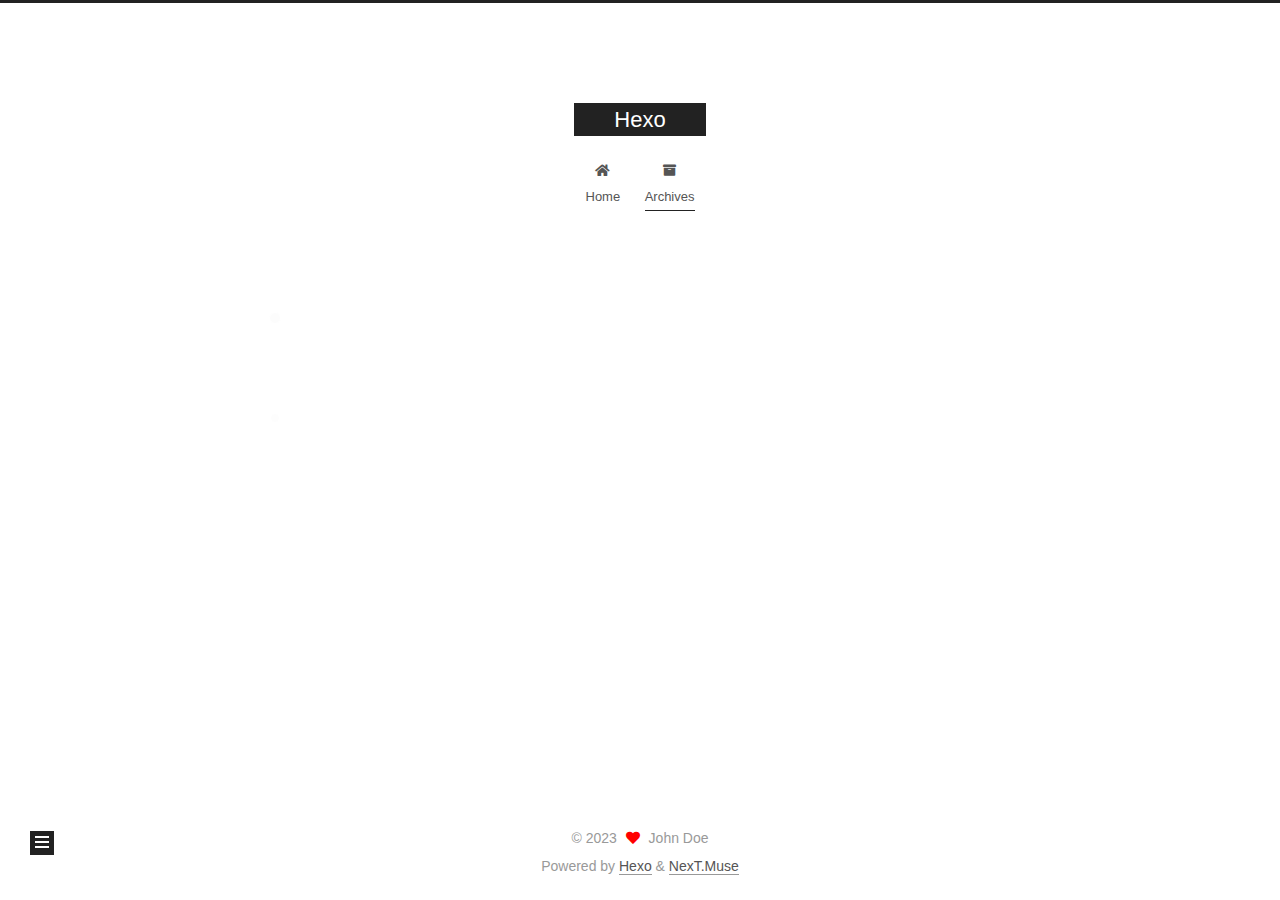
<file: archives/2022/12/index.html>
<!DOCTYPE html>
<html lang="en">
<head>
  <meta charset="UTF-8">
<meta name="viewport" content="width=device-width, initial-scale=1, maximum-scale=2">
<meta name="theme-color" content="#222">
<meta name="generator" content="Hexo 5.4.2">
  <link rel="apple-touch-icon" sizes="180x180" href="/images/apple-touch-icon-next.png">
  <link rel="icon" type="image/png" sizes="32x32" href="/images/favicon-32x32-next.png">
  <link rel="icon" type="image/png" sizes="16x16" href="/images/favicon-16x16-next.png">
  <link rel="mask-icon" href="/images/logo.svg" color="#222">
  <meta http-equiv="Cache-Control" content="no-transform">
  <meta http-equiv="Cache-Control" content="no-siteapp">

<link rel="stylesheet" href="/css/main.css">


<link rel="stylesheet" href="/lib/font-awesome/css/all.min.css">

<script id="hexo-configurations">
    var NexT = window.NexT || {};
    var CONFIG = {"hostname":"example.com","root":"/","scheme":"Muse","version":"7.8.0","exturl":false,"sidebar":{"position":"left","display":"post","padding":18,"offset":12,"onmobile":false},"copycode":{"enable":false,"show_result":false,"style":null},"back2top":{"enable":true,"sidebar":false,"scrollpercent":false},"bookmark":{"enable":false,"color":"#222","save":"auto"},"fancybox":false,"mediumzoom":false,"lazyload":false,"pangu":false,"comments":{"style":"tabs","active":null,"storage":true,"lazyload":false,"nav":null},"algolia":{"hits":{"per_page":10},"labels":{"input_placeholder":"Search for Posts","hits_empty":"We didn't find any results for the search: ${query}","hits_stats":"${hits} results found in ${time} ms"}},"localsearch":{"enable":false,"trigger":"auto","top_n_per_article":1,"unescape":false,"preload":false},"motion":{"enable":true,"async":false,"transition":{"post_block":"fadeIn","post_header":"slideDownIn","post_body":"slideDownIn","coll_header":"slideLeftIn","sidebar":"slideUpIn"}}};
  </script>

  <meta property="og:type" content="website">
<meta property="og:title" content="Hexo">
<meta property="og:url" content="http://example.com/archives/2022/12/index.html">
<meta property="og:site_name" content="Hexo">
<meta property="og:locale" content="en_US">
<meta property="article:author" content="John Doe">
<meta name="twitter:card" content="summary">

<link rel="canonical" href="http://example.com/archives/2022/12/">


<script id="page-configurations">
  // https://hexo.io/docs/variables.html
  CONFIG.page = {
    sidebar: "",
    isHome : false,
    isPost : false,
    lang   : 'en'
  };
</script>

  <title>Archive | Hexo</title>
  






  <noscript>
  <style>
  .use-motion .brand,
  .use-motion .menu-item,
  .sidebar-inner,
  .use-motion .post-block,
  .use-motion .pagination,
  .use-motion .comments,
  .use-motion .post-header,
  .use-motion .post-body,
  .use-motion .collection-header { opacity: initial; }

  .use-motion .site-title,
  .use-motion .site-subtitle {
    opacity: initial;
    top: initial;
  }

  .use-motion .logo-line-before i { left: initial; }
  .use-motion .logo-line-after i { right: initial; }
  </style>
</noscript>

</head>

<body itemscope itemtype="http://schema.org/WebPage">
  <div class="container use-motion">
    <div class="headband"></div>

    <header class="header" itemscope itemtype="http://schema.org/WPHeader">
      <div class="header-inner"><div class="site-brand-container">
  <div class="site-nav-toggle">
    <div class="toggle" aria-label="Toggle navigation bar">
      <span class="toggle-line toggle-line-first"></span>
      <span class="toggle-line toggle-line-middle"></span>
      <span class="toggle-line toggle-line-last"></span>
    </div>
  </div>

  <div class="site-meta">

    <a href="/" class="brand" rel="start">
      <span class="logo-line-before"><i></i></span>
      <h1 class="site-title">Hexo</h1>
      <span class="logo-line-after"><i></i></span>
    </a>
  </div>

  <div class="site-nav-right">
    <div class="toggle popup-trigger">
    </div>
  </div>
</div>




<nav class="site-nav">
  <ul id="menu" class="main-menu menu">
        <li class="menu-item menu-item-home">

    <a href="/" rel="section"><i class="fa fa-home fa-fw"></i>Home</a>

  </li>
        <li class="menu-item menu-item-archives">

    <a href="/archives/" rel="section"><i class="fa fa-archive fa-fw"></i>Archives</a>

  </li>
  </ul>
</nav>




</div>
    </header>

    
  <div class="back-to-top">
    <i class="fa fa-arrow-up"></i>
    <span>0%</span>
  </div>


    <main class="main">
      <div class="main-inner">
        <div class="content-wrap">
          

          <div class="content archive">
            

  
  
  
  <div class="post-block">
    <div class="posts-collapse">
      <div class="collection-title">
        <span class="collection-header">Um..! 2 posts in total. Keep on posting.</span>
      </div>

      
    <div class="collection-year">
      <span class="collection-header">2022</span>
    </div>

  <article itemscope itemtype="http://schema.org/Article">
    <header class="post-header">

      <div class="post-meta">
        <time itemprop="dateCreated"
              datetime="2022-12-31T20:09:15+08:00"
              content="2022-12-31">
          12-31
        </time>
      </div>

      <div class="post-title">
          <a class="post-title-link" href="/2022/12/31/hello-world/" itemprop="url">
            <span itemprop="name">Hello World</span>
          </a>
      </div>

    </header>
  </article>


    </div>
  </div>
  
  
  

  



          </div>
          

<script>
  window.addEventListener('tabs:register', () => {
    let { activeClass } = CONFIG.comments;
    if (CONFIG.comments.storage) {
      activeClass = localStorage.getItem('comments_active') || activeClass;
    }
    if (activeClass) {
      let activeTab = document.querySelector(`a[href="#comment-${activeClass}"]`);
      if (activeTab) {
        activeTab.click();
      }
    }
  });
  if (CONFIG.comments.storage) {
    window.addEventListener('tabs:click', event => {
      if (!event.target.matches('.tabs-comment .tab-content .tab-pane')) return;
      let commentClass = event.target.classList[1];
      localStorage.setItem('comments_active', commentClass);
    });
  }
</script>

        </div>
          
  
  <div class="toggle sidebar-toggle">
    <span class="toggle-line toggle-line-first"></span>
    <span class="toggle-line toggle-line-middle"></span>
    <span class="toggle-line toggle-line-last"></span>
  </div>

  <aside class="sidebar">
    <div class="sidebar-inner">

      <ul class="sidebar-nav motion-element">
        <li class="sidebar-nav-toc">
          Table of Contents
        </li>
        <li class="sidebar-nav-overview">
          Overview
        </li>
      </ul>

      <!--noindex-->
      <div class="post-toc-wrap sidebar-panel">
      </div>
      <!--/noindex-->

      <div class="site-overview-wrap sidebar-panel">
        <div class="site-author motion-element" itemprop="author" itemscope itemtype="http://schema.org/Person">
  <p class="site-author-name" itemprop="name">John Doe</p>
  <div class="site-description" itemprop="description"></div>
</div>
<div class="site-state-wrap motion-element">
  <nav class="site-state">
      <div class="site-state-item site-state-posts">
          <a href="/archives/">
        
          <span class="site-state-item-count">2</span>
          <span class="site-state-item-name">posts</span>
        </a>
      </div>
  </nav>
</div>



      </div>

    </div>
  </aside>
  <div id="sidebar-dimmer"></div>


      </div>
    </main>

    <footer class="footer">
      <div class="footer-inner">
        

        

<div class="copyright">
  
  &copy; 
  <span itemprop="copyrightYear">2023</span>
  <span class="with-love">
    <i class="fa fa-heart"></i>
  </span>
  <span class="author" itemprop="copyrightHolder">John Doe</span>
</div>
  <div class="powered-by">Powered by <a href="https://hexo.io/" class="theme-link" rel="noopener" target="_blank">Hexo</a> & <a href="https://muse.theme-next.org/" class="theme-link" rel="noopener" target="_blank">NexT.Muse</a>
  </div>

        








      </div>
    </footer>
  </div>

  
  <script src="/lib/anime.min.js"></script>
  <script src="/lib/velocity/velocity.min.js"></script>
  <script src="/lib/velocity/velocity.ui.min.js"></script>

<script src="/js/utils.js"></script>

<script src="/js/motion.js"></script>


<script src="/js/schemes/muse.js"></script>


<script src="/js/next-boot.js"></script>




  















  

  

</body>
</html>
</file>
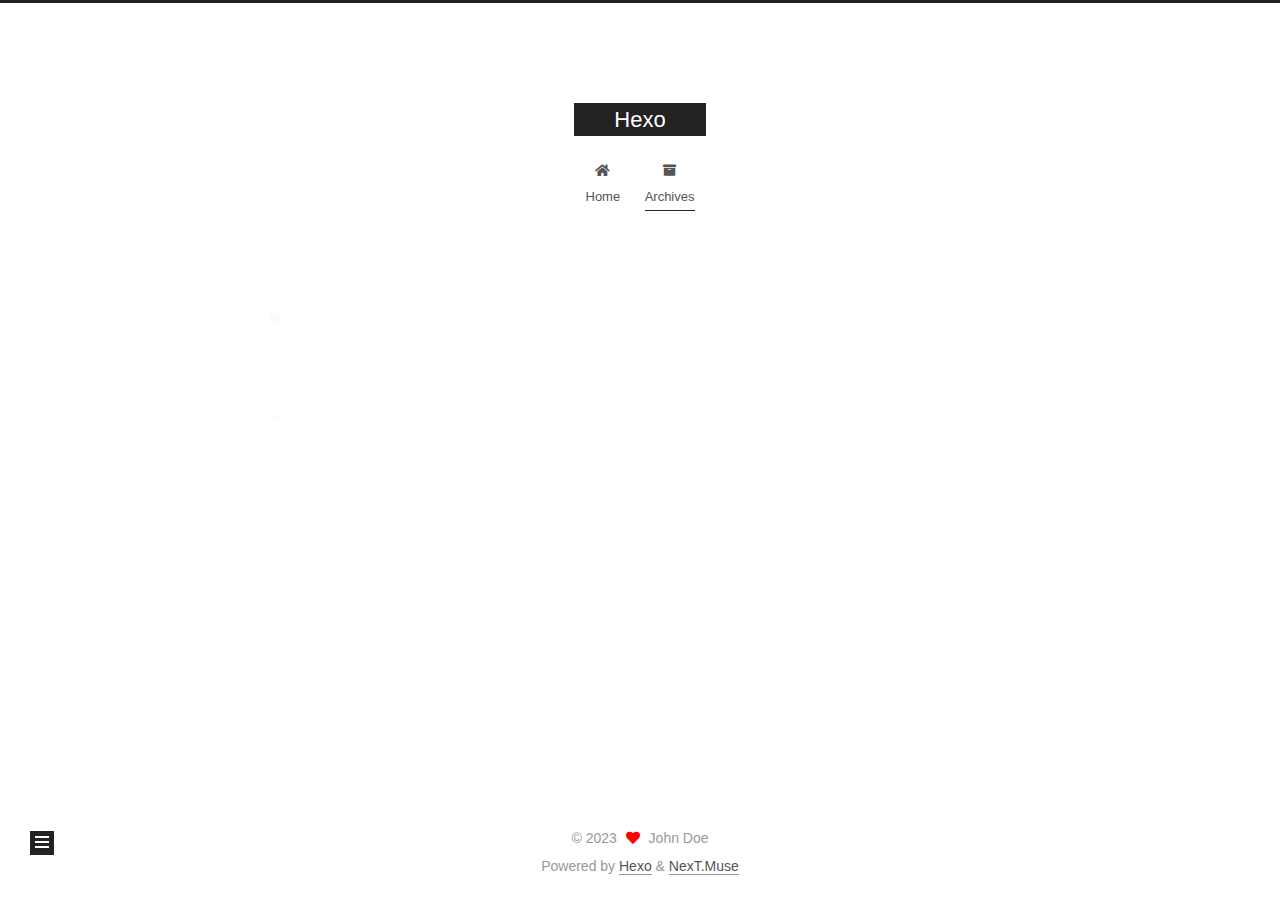
<file: archives/2023/01/index.html>
<!DOCTYPE html>
<html lang="en">
<head>
  <meta charset="UTF-8">
<meta name="viewport" content="width=device-width, initial-scale=1, maximum-scale=2">
<meta name="theme-color" content="#222">
<meta name="generator" content="Hexo 5.4.2">
  <link rel="apple-touch-icon" sizes="180x180" href="/images/apple-touch-icon-next.png">
  <link rel="icon" type="image/png" sizes="32x32" href="/images/favicon-32x32-next.png">
  <link rel="icon" type="image/png" sizes="16x16" href="/images/favicon-16x16-next.png">
  <link rel="mask-icon" href="/images/logo.svg" color="#222">
  <meta http-equiv="Cache-Control" content="no-transform">
  <meta http-equiv="Cache-Control" content="no-siteapp">

<link rel="stylesheet" href="/css/main.css">


<link rel="stylesheet" href="/lib/font-awesome/css/all.min.css">

<script id="hexo-configurations">
    var NexT = window.NexT || {};
    var CONFIG = {"hostname":"example.com","root":"/","scheme":"Muse","version":"7.8.0","exturl":false,"sidebar":{"position":"left","display":"post","padding":18,"offset":12,"onmobile":false},"copycode":{"enable":false,"show_result":false,"style":null},"back2top":{"enable":true,"sidebar":false,"scrollpercent":false},"bookmark":{"enable":false,"color":"#222","save":"auto"},"fancybox":false,"mediumzoom":false,"lazyload":false,"pangu":false,"comments":{"style":"tabs","active":null,"storage":true,"lazyload":false,"nav":null},"algolia":{"hits":{"per_page":10},"labels":{"input_placeholder":"Search for Posts","hits_empty":"We didn't find any results for the search: ${query}","hits_stats":"${hits} results found in ${time} ms"}},"localsearch":{"enable":false,"trigger":"auto","top_n_per_article":1,"unescape":false,"preload":false},"motion":{"enable":true,"async":false,"transition":{"post_block":"fadeIn","post_header":"slideDownIn","post_body":"slideDownIn","coll_header":"slideLeftIn","sidebar":"slideUpIn"}}};
  </script>

  <meta property="og:type" content="website">
<meta property="og:title" content="Hexo">
<meta property="og:url" content="http://example.com/archives/2023/01/index.html">
<meta property="og:site_name" content="Hexo">
<meta property="og:locale" content="en_US">
<meta property="article:author" content="John Doe">
<meta name="twitter:card" content="summary">

<link rel="canonical" href="http://example.com/archives/2023/01/">


<script id="page-configurations">
  // https://hexo.io/docs/variables.html
  CONFIG.page = {
    sidebar: "",
    isHome : false,
    isPost : false,
    lang   : 'en'
  };
</script>

  <title>Archive | Hexo</title>
  






  <noscript>
  <style>
  .use-motion .brand,
  .use-motion .menu-item,
  .sidebar-inner,
  .use-motion .post-block,
  .use-motion .pagination,
  .use-motion .comments,
  .use-motion .post-header,
  .use-motion .post-body,
  .use-motion .collection-header { opacity: initial; }

  .use-motion .site-title,
  .use-motion .site-subtitle {
    opacity: initial;
    top: initial;
  }

  .use-motion .logo-line-before i { left: initial; }
  .use-motion .logo-line-after i { right: initial; }
  </style>
</noscript>

</head>

<body itemscope itemtype="http://schema.org/WebPage">
  <div class="container use-motion">
    <div class="headband"></div>

    <header class="header" itemscope itemtype="http://schema.org/WPHeader">
      <div class="header-inner"><div class="site-brand-container">
  <div class="site-nav-toggle">
    <div class="toggle" aria-label="Toggle navigation bar">
      <span class="toggle-line toggle-line-first"></span>
      <span class="toggle-line toggle-line-middle"></span>
      <span class="toggle-line toggle-line-last"></span>
    </div>
  </div>

  <div class="site-meta">

    <a href="/" class="brand" rel="start">
      <span class="logo-line-before"><i></i></span>
      <h1 class="site-title">Hexo</h1>
      <span class="logo-line-after"><i></i></span>
    </a>
  </div>

  <div class="site-nav-right">
    <div class="toggle popup-trigger">
    </div>
  </div>
</div>




<nav class="site-nav">
  <ul id="menu" class="main-menu menu">
        <li class="menu-item menu-item-home">

    <a href="/" rel="section"><i class="fa fa-home fa-fw"></i>Home</a>

  </li>
        <li class="menu-item menu-item-archives">

    <a href="/archives/" rel="section"><i class="fa fa-archive fa-fw"></i>Archives</a>

  </li>
  </ul>
</nav>




</div>
    </header>

    
  <div class="back-to-top">
    <i class="fa fa-arrow-up"></i>
    <span>0%</span>
  </div>


    <main class="main">
      <div class="main-inner">
        <div class="content-wrap">
          

          <div class="content archive">
            

  
  
  
  <div class="post-block">
    <div class="posts-collapse">
      <div class="collection-title">
        <span class="collection-header">Um..! 2 posts in total. Keep on posting.</span>
      </div>

      
    <div class="collection-year">
      <span class="collection-header">2023</span>
    </div>

  <article itemscope itemtype="http://schema.org/Article">
    <header class="post-header">

      <div class="post-meta">
        <time itemprop="dateCreated"
              datetime="2023-01-03T16:56:23+08:00"
              content="2023-01-03">
          01-03
        </time>
      </div>

      <div class="post-title">
          <a class="post-title-link" href="/2023/01/03/test/" itemprop="url">
            <span itemprop="name">test</span>
          </a>
      </div>

    </header>
  </article>


    </div>
  </div>
  
  
  

  



          </div>
          

<script>
  window.addEventListener('tabs:register', () => {
    let { activeClass } = CONFIG.comments;
    if (CONFIG.comments.storage) {
      activeClass = localStorage.getItem('comments_active') || activeClass;
    }
    if (activeClass) {
      let activeTab = document.querySelector(`a[href="#comment-${activeClass}"]`);
      if (activeTab) {
        activeTab.click();
      }
    }
  });
  if (CONFIG.comments.storage) {
    window.addEventListener('tabs:click', event => {
      if (!event.target.matches('.tabs-comment .tab-content .tab-pane')) return;
      let commentClass = event.target.classList[1];
      localStorage.setItem('comments_active', commentClass);
    });
  }
</script>

        </div>
          
  
  <div class="toggle sidebar-toggle">
    <span class="toggle-line toggle-line-first"></span>
    <span class="toggle-line toggle-line-middle"></span>
    <span class="toggle-line toggle-line-last"></span>
  </div>

  <aside class="sidebar">
    <div class="sidebar-inner">

      <ul class="sidebar-nav motion-element">
        <li class="sidebar-nav-toc">
          Table of Contents
        </li>
        <li class="sidebar-nav-overview">
          Overview
        </li>
      </ul>

      <!--noindex-->
      <div class="post-toc-wrap sidebar-panel">
      </div>
      <!--/noindex-->

      <div class="site-overview-wrap sidebar-panel">
        <div class="site-author motion-element" itemprop="author" itemscope itemtype="http://schema.org/Person">
  <p class="site-author-name" itemprop="name">John Doe</p>
  <div class="site-description" itemprop="description"></div>
</div>
<div class="site-state-wrap motion-element">
  <nav class="site-state">
      <div class="site-state-item site-state-posts">
          <a href="/archives/">
        
          <span class="site-state-item-count">2</span>
          <span class="site-state-item-name">posts</span>
        </a>
      </div>
  </nav>
</div>



      </div>

    </div>
  </aside>
  <div id="sidebar-dimmer"></div>


      </div>
    </main>

    <footer class="footer">
      <div class="footer-inner">
        

        

<div class="copyright">
  
  &copy; 
  <span itemprop="copyrightYear">2023</span>
  <span class="with-love">
    <i class="fa fa-heart"></i>
  </span>
  <span class="author" itemprop="copyrightHolder">John Doe</span>
</div>
  <div class="powered-by">Powered by <a href="https://hexo.io/" class="theme-link" rel="noopener" target="_blank">Hexo</a> & <a href="https://muse.theme-next.org/" class="theme-link" rel="noopener" target="_blank">NexT.Muse</a>
  </div>

        








      </div>
    </footer>
  </div>

  
  <script src="/lib/anime.min.js"></script>
  <script src="/lib/velocity/velocity.min.js"></script>
  <script src="/lib/velocity/velocity.ui.min.js"></script>

<script src="/js/utils.js"></script>

<script src="/js/motion.js"></script>


<script src="/js/schemes/muse.js"></script>


<script src="/js/next-boot.js"></script>




  















  

  

</body>
</html>
</file>
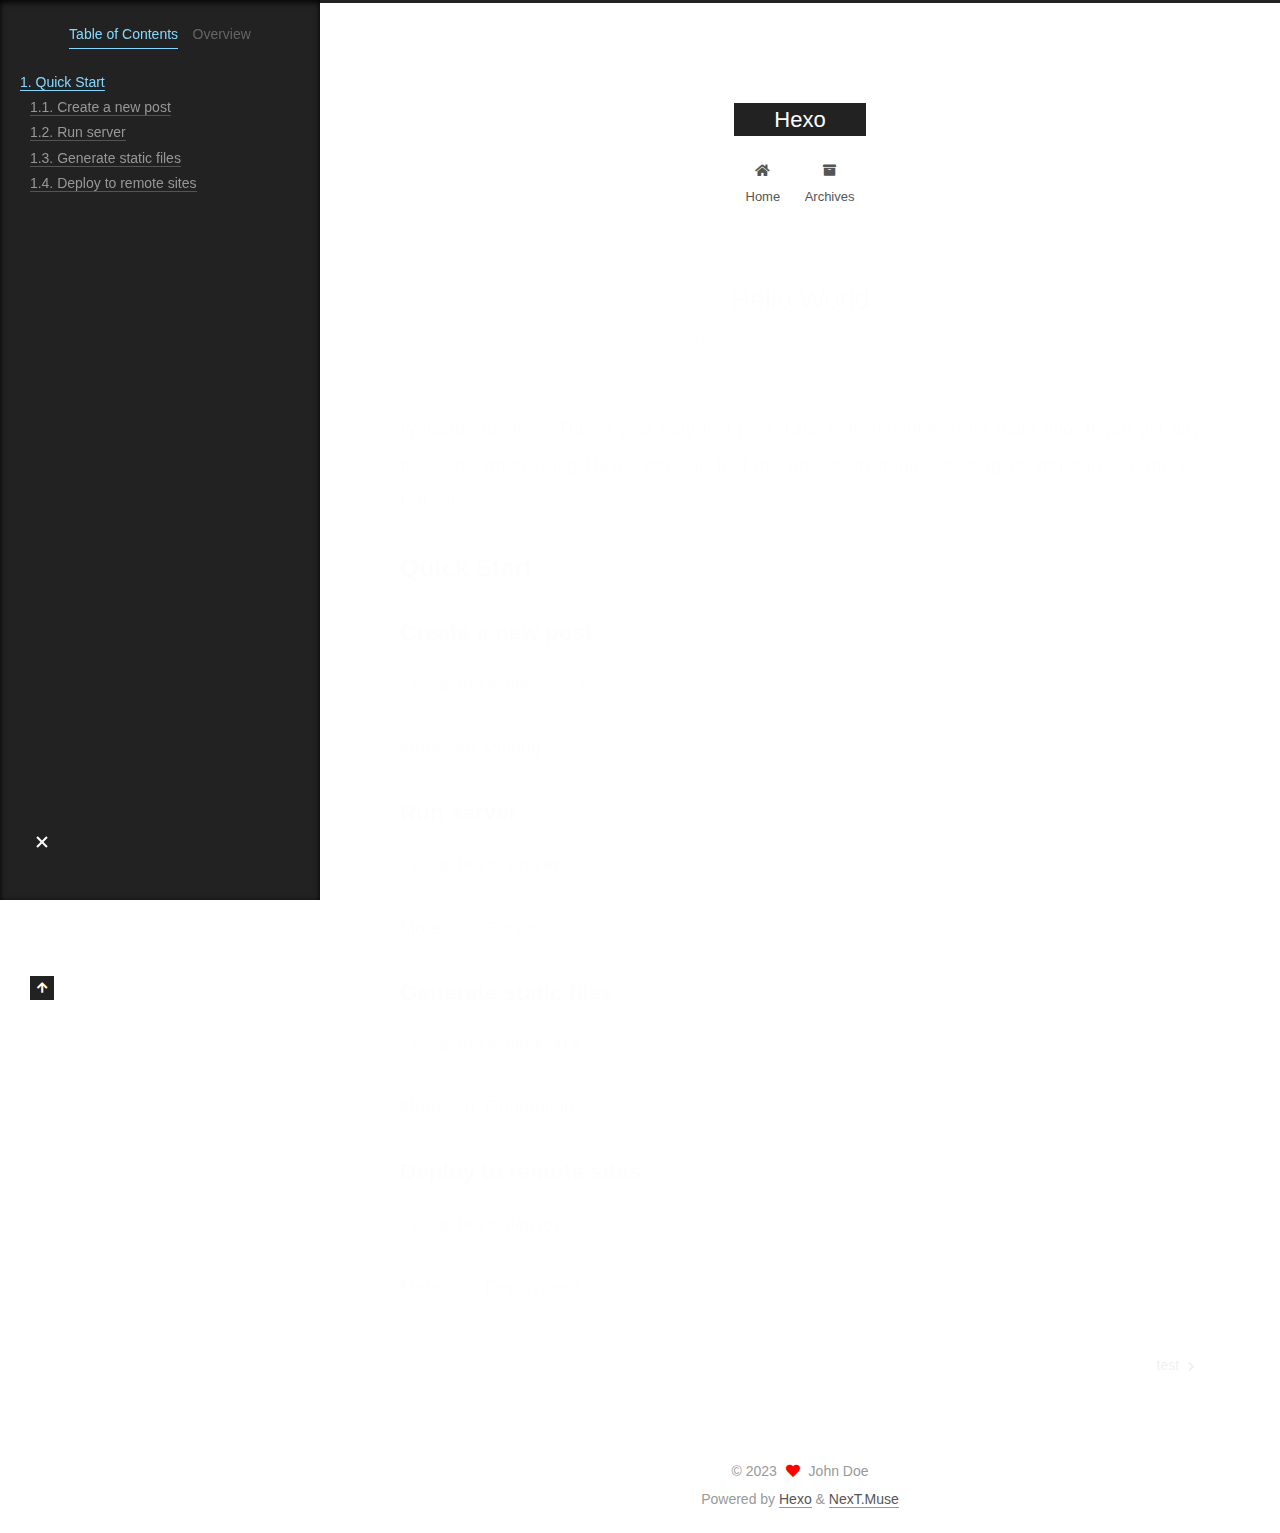
<file: 2022/12/31/hello-world/index.html>
<!DOCTYPE html>
<html lang="en">
<head>
  <meta charset="UTF-8">
<meta name="viewport" content="width=device-width, initial-scale=1, maximum-scale=2">
<meta name="theme-color" content="#222">
<meta name="generator" content="Hexo 5.4.2">
  <link rel="apple-touch-icon" sizes="180x180" href="/images/apple-touch-icon-next.png">
  <link rel="icon" type="image/png" sizes="32x32" href="/images/favicon-32x32-next.png">
  <link rel="icon" type="image/png" sizes="16x16" href="/images/favicon-16x16-next.png">
  <link rel="mask-icon" href="/images/logo.svg" color="#222">
  <meta http-equiv="Cache-Control" content="no-transform">
  <meta http-equiv="Cache-Control" content="no-siteapp">

<link rel="stylesheet" href="/css/main.css">


<link rel="stylesheet" href="/lib/font-awesome/css/all.min.css">

<script id="hexo-configurations">
    var NexT = window.NexT || {};
    var CONFIG = {"hostname":"example.com","root":"/","scheme":"Muse","version":"7.8.0","exturl":false,"sidebar":{"position":"left","display":"post","padding":18,"offset":12,"onmobile":false},"copycode":{"enable":false,"show_result":false,"style":null},"back2top":{"enable":true,"sidebar":false,"scrollpercent":false},"bookmark":{"enable":false,"color":"#222","save":"auto"},"fancybox":false,"mediumzoom":false,"lazyload":false,"pangu":false,"comments":{"style":"tabs","active":null,"storage":true,"lazyload":false,"nav":null},"algolia":{"hits":{"per_page":10},"labels":{"input_placeholder":"Search for Posts","hits_empty":"We didn't find any results for the search: ${query}","hits_stats":"${hits} results found in ${time} ms"}},"localsearch":{"enable":false,"trigger":"auto","top_n_per_article":1,"unescape":false,"preload":false},"motion":{"enable":true,"async":false,"transition":{"post_block":"fadeIn","post_header":"slideDownIn","post_body":"slideDownIn","coll_header":"slideLeftIn","sidebar":"slideUpIn"}}};
  </script>

  <meta name="description" content="Welcome to Hexo! This is your very first post. Check documentation for more info. If you get any problems when using Hexo, you can find the answer in troubleshooting or you can ask me on GitHub. Quick">
<meta property="og:type" content="article">
<meta property="og:title" content="Hello World">
<meta property="og:url" content="http://example.com/2022/12/31/hello-world/index.html">
<meta property="og:site_name" content="Hexo">
<meta property="og:description" content="Welcome to Hexo! This is your very first post. Check documentation for more info. If you get any problems when using Hexo, you can find the answer in troubleshooting or you can ask me on GitHub. Quick">
<meta property="og:locale" content="en_US">
<meta property="article:published_time" content="2022-12-31T12:09:15.386Z">
<meta property="article:modified_time" content="1985-10-26T08:15:00.000Z">
<meta property="article:author" content="John Doe">
<meta name="twitter:card" content="summary">

<link rel="canonical" href="http://example.com/2022/12/31/hello-world/">


<script id="page-configurations">
  // https://hexo.io/docs/variables.html
  CONFIG.page = {
    sidebar: "",
    isHome : false,
    isPost : true,
    lang   : 'en'
  };
</script>

  <title>Hello World | Hexo</title>
  






  <noscript>
  <style>
  .use-motion .brand,
  .use-motion .menu-item,
  .sidebar-inner,
  .use-motion .post-block,
  .use-motion .pagination,
  .use-motion .comments,
  .use-motion .post-header,
  .use-motion .post-body,
  .use-motion .collection-header { opacity: initial; }

  .use-motion .site-title,
  .use-motion .site-subtitle {
    opacity: initial;
    top: initial;
  }

  .use-motion .logo-line-before i { left: initial; }
  .use-motion .logo-line-after i { right: initial; }
  </style>
</noscript>

</head>

<body itemscope itemtype="http://schema.org/WebPage">
  <div class="container use-motion">
    <div class="headband"></div>

    <header class="header" itemscope itemtype="http://schema.org/WPHeader">
      <div class="header-inner"><div class="site-brand-container">
  <div class="site-nav-toggle">
    <div class="toggle" aria-label="Toggle navigation bar">
      <span class="toggle-line toggle-line-first"></span>
      <span class="toggle-line toggle-line-middle"></span>
      <span class="toggle-line toggle-line-last"></span>
    </div>
  </div>

  <div class="site-meta">

    <a href="/" class="brand" rel="start">
      <span class="logo-line-before"><i></i></span>
      <h1 class="site-title">Hexo</h1>
      <span class="logo-line-after"><i></i></span>
    </a>
  </div>

  <div class="site-nav-right">
    <div class="toggle popup-trigger">
    </div>
  </div>
</div>




<nav class="site-nav">
  <ul id="menu" class="main-menu menu">
        <li class="menu-item menu-item-home">

    <a href="/" rel="section"><i class="fa fa-home fa-fw"></i>Home</a>

  </li>
        <li class="menu-item menu-item-archives">

    <a href="/archives/" rel="section"><i class="fa fa-archive fa-fw"></i>Archives</a>

  </li>
  </ul>
</nav>




</div>
    </header>

    
  <div class="back-to-top">
    <i class="fa fa-arrow-up"></i>
    <span>0%</span>
  </div>


    <main class="main">
      <div class="main-inner">
        <div class="content-wrap">
          

          <div class="content post posts-expand">
            

    
  
  
  <article itemscope itemtype="http://schema.org/Article" class="post-block" lang="en">
    <link itemprop="mainEntityOfPage" href="http://example.com/2022/12/31/hello-world/">

    <span hidden itemprop="author" itemscope itemtype="http://schema.org/Person">
      <meta itemprop="image" content="/images/avatar.gif">
      <meta itemprop="name" content="John Doe">
      <meta itemprop="description" content="">
    </span>

    <span hidden itemprop="publisher" itemscope itemtype="http://schema.org/Organization">
      <meta itemprop="name" content="Hexo">
    </span>
      <header class="post-header">
        <h1 class="post-title" itemprop="name headline">
          Hello World
        </h1>

        <div class="post-meta">
            <span class="post-meta-item">
              <span class="post-meta-item-icon">
                <i class="far fa-calendar"></i>
              </span>
              <span class="post-meta-item-text">Posted on</span>

              <time title="Created: 2022-12-31 20:09:15" itemprop="dateCreated datePublished" datetime="2022-12-31T20:09:15+08:00">2022-12-31</time>
            </span>
              <span class="post-meta-item">
                <span class="post-meta-item-icon">
                  <i class="far fa-calendar-check"></i>
                </span>
                <span class="post-meta-item-text">Edited on</span>
                <time title="Modified: 1985-10-26 16:15:00" itemprop="dateModified" datetime="1985-10-26T16:15:00+08:00">1985-10-26</time>
              </span>

          

        </div>
      </header>

    
    
    
    <div class="post-body" itemprop="articleBody">

      
        <p>Welcome to <a target="_blank" rel="noopener" href="https://hexo.io/">Hexo</a>! This is your very first post. Check <a target="_blank" rel="noopener" href="https://hexo.io/docs/">documentation</a> for more info. If you get any problems when using Hexo, you can find the answer in <a target="_blank" rel="noopener" href="https://hexo.io/docs/troubleshooting.html">troubleshooting</a> or you can ask me on <a target="_blank" rel="noopener" href="https://github.com/hexojs/hexo/issues">GitHub</a>.</p>
<h2 id="Quick-Start"><a href="#Quick-Start" class="headerlink" title="Quick Start"></a>Quick Start</h2><h3 id="Create-a-new-post"><a href="#Create-a-new-post" class="headerlink" title="Create a new post"></a>Create a new post</h3><figure class="highlight bash"><table><tr><td class="gutter"><pre><span class="line">1</span><br></pre></td><td class="code"><pre><span class="line">$ hexo new <span class="string">&quot;My New Post&quot;</span></span><br></pre></td></tr></table></figure>

<p>More info: <a target="_blank" rel="noopener" href="https://hexo.io/docs/writing.html">Writing</a></p>
<h3 id="Run-server"><a href="#Run-server" class="headerlink" title="Run server"></a>Run server</h3><figure class="highlight bash"><table><tr><td class="gutter"><pre><span class="line">1</span><br></pre></td><td class="code"><pre><span class="line">$ hexo server</span><br></pre></td></tr></table></figure>

<p>More info: <a target="_blank" rel="noopener" href="https://hexo.io/docs/server.html">Server</a></p>
<h3 id="Generate-static-files"><a href="#Generate-static-files" class="headerlink" title="Generate static files"></a>Generate static files</h3><figure class="highlight bash"><table><tr><td class="gutter"><pre><span class="line">1</span><br></pre></td><td class="code"><pre><span class="line">$ hexo generate</span><br></pre></td></tr></table></figure>

<p>More info: <a target="_blank" rel="noopener" href="https://hexo.io/docs/generating.html">Generating</a></p>
<h3 id="Deploy-to-remote-sites"><a href="#Deploy-to-remote-sites" class="headerlink" title="Deploy to remote sites"></a>Deploy to remote sites</h3><figure class="highlight bash"><table><tr><td class="gutter"><pre><span class="line">1</span><br></pre></td><td class="code"><pre><span class="line">$ hexo deploy</span><br></pre></td></tr></table></figure>

<p>More info: <a target="_blank" rel="noopener" href="https://hexo.io/docs/one-command-deployment.html">Deployment</a></p>

    </div>

    
    
    

      <footer class="post-footer">

        


        
    <div class="post-nav">
      <div class="post-nav-item"></div>
      <div class="post-nav-item">
    <a href="/2023/01/03/test/" rel="next" title="test">
      test <i class="fa fa-chevron-right"></i>
    </a></div>
    </div>
      </footer>
    
  </article>
  
  
  



          </div>
          

<script>
  window.addEventListener('tabs:register', () => {
    let { activeClass } = CONFIG.comments;
    if (CONFIG.comments.storage) {
      activeClass = localStorage.getItem('comments_active') || activeClass;
    }
    if (activeClass) {
      let activeTab = document.querySelector(`a[href="#comment-${activeClass}"]`);
      if (activeTab) {
        activeTab.click();
      }
    }
  });
  if (CONFIG.comments.storage) {
    window.addEventListener('tabs:click', event => {
      if (!event.target.matches('.tabs-comment .tab-content .tab-pane')) return;
      let commentClass = event.target.classList[1];
      localStorage.setItem('comments_active', commentClass);
    });
  }
</script>

        </div>
          
  
  <div class="toggle sidebar-toggle">
    <span class="toggle-line toggle-line-first"></span>
    <span class="toggle-line toggle-line-middle"></span>
    <span class="toggle-line toggle-line-last"></span>
  </div>

  <aside class="sidebar">
    <div class="sidebar-inner">

      <ul class="sidebar-nav motion-element">
        <li class="sidebar-nav-toc">
          Table of Contents
        </li>
        <li class="sidebar-nav-overview">
          Overview
        </li>
      </ul>

      <!--noindex-->
      <div class="post-toc-wrap sidebar-panel">
          <div class="post-toc motion-element"><ol class="nav"><li class="nav-item nav-level-2"><a class="nav-link" href="#Quick-Start"><span class="nav-number">1.</span> <span class="nav-text">Quick Start</span></a><ol class="nav-child"><li class="nav-item nav-level-3"><a class="nav-link" href="#Create-a-new-post"><span class="nav-number">1.1.</span> <span class="nav-text">Create a new post</span></a></li><li class="nav-item nav-level-3"><a class="nav-link" href="#Run-server"><span class="nav-number">1.2.</span> <span class="nav-text">Run server</span></a></li><li class="nav-item nav-level-3"><a class="nav-link" href="#Generate-static-files"><span class="nav-number">1.3.</span> <span class="nav-text">Generate static files</span></a></li><li class="nav-item nav-level-3"><a class="nav-link" href="#Deploy-to-remote-sites"><span class="nav-number">1.4.</span> <span class="nav-text">Deploy to remote sites</span></a></li></ol></li></ol></div>
      </div>
      <!--/noindex-->

      <div class="site-overview-wrap sidebar-panel">
        <div class="site-author motion-element" itemprop="author" itemscope itemtype="http://schema.org/Person">
  <p class="site-author-name" itemprop="name">John Doe</p>
  <div class="site-description" itemprop="description"></div>
</div>
<div class="site-state-wrap motion-element">
  <nav class="site-state">
      <div class="site-state-item site-state-posts">
          <a href="/archives/">
        
          <span class="site-state-item-count">2</span>
          <span class="site-state-item-name">posts</span>
        </a>
      </div>
  </nav>
</div>



      </div>

    </div>
  </aside>
  <div id="sidebar-dimmer"></div>


      </div>
    </main>

    <footer class="footer">
      <div class="footer-inner">
        

        

<div class="copyright">
  
  &copy; 
  <span itemprop="copyrightYear">2023</span>
  <span class="with-love">
    <i class="fa fa-heart"></i>
  </span>
  <span class="author" itemprop="copyrightHolder">John Doe</span>
</div>
  <div class="powered-by">Powered by <a href="https://hexo.io/" class="theme-link" rel="noopener" target="_blank">Hexo</a> & <a href="https://muse.theme-next.org/" class="theme-link" rel="noopener" target="_blank">NexT.Muse</a>
  </div>

        








      </div>
    </footer>
  </div>

  
  <script src="/lib/anime.min.js"></script>
  <script src="/lib/velocity/velocity.min.js"></script>
  <script src="/lib/velocity/velocity.ui.min.js"></script>

<script src="/js/utils.js"></script>

<script src="/js/motion.js"></script>


<script src="/js/schemes/muse.js"></script>


<script src="/js/next-boot.js"></script>




  















  

  

</body>
</html>
</file>
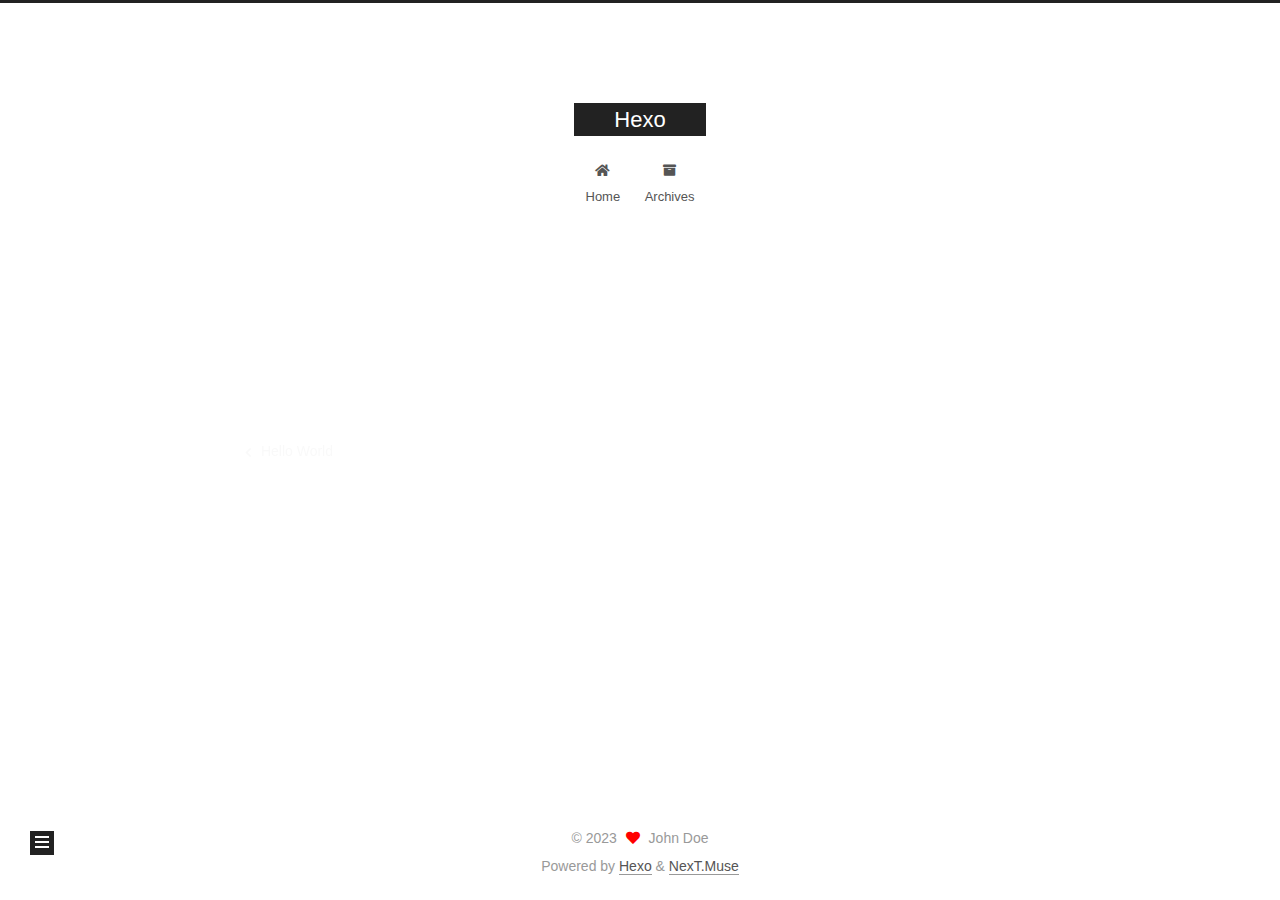
<file: 2023/01/03/test/index.html>
<!DOCTYPE html>
<html lang="en">
<head>
  <meta charset="UTF-8">
<meta name="viewport" content="width=device-width, initial-scale=1, maximum-scale=2">
<meta name="theme-color" content="#222">
<meta name="generator" content="Hexo 5.4.2">
  <link rel="apple-touch-icon" sizes="180x180" href="/images/apple-touch-icon-next.png">
  <link rel="icon" type="image/png" sizes="32x32" href="/images/favicon-32x32-next.png">
  <link rel="icon" type="image/png" sizes="16x16" href="/images/favicon-16x16-next.png">
  <link rel="mask-icon" href="/images/logo.svg" color="#222">
  <meta http-equiv="Cache-Control" content="no-transform">
  <meta http-equiv="Cache-Control" content="no-siteapp">

<link rel="stylesheet" href="/css/main.css">


<link rel="stylesheet" href="/lib/font-awesome/css/all.min.css">

<script id="hexo-configurations">
    var NexT = window.NexT || {};
    var CONFIG = {"hostname":"example.com","root":"/","scheme":"Muse","version":"7.8.0","exturl":false,"sidebar":{"position":"left","display":"post","padding":18,"offset":12,"onmobile":false},"copycode":{"enable":false,"show_result":false,"style":null},"back2top":{"enable":true,"sidebar":false,"scrollpercent":false},"bookmark":{"enable":false,"color":"#222","save":"auto"},"fancybox":false,"mediumzoom":false,"lazyload":false,"pangu":false,"comments":{"style":"tabs","active":null,"storage":true,"lazyload":false,"nav":null},"algolia":{"hits":{"per_page":10},"labels":{"input_placeholder":"Search for Posts","hits_empty":"We didn't find any results for the search: ${query}","hits_stats":"${hits} results found in ${time} ms"}},"localsearch":{"enable":false,"trigger":"auto","top_n_per_article":1,"unescape":false,"preload":false},"motion":{"enable":true,"async":false,"transition":{"post_block":"fadeIn","post_header":"slideDownIn","post_body":"slideDownIn","coll_header":"slideLeftIn","sidebar":"slideUpIn"}}};
  </script>

  <meta property="og:type" content="article">
<meta property="og:title" content="test">
<meta property="og:url" content="http://example.com/2023/01/03/test/index.html">
<meta property="og:site_name" content="Hexo">
<meta property="og:locale" content="en_US">
<meta property="article:published_time" content="2023-01-03T08:56:23.000Z">
<meta property="article:modified_time" content="2023-01-03T08:56:23.308Z">
<meta property="article:author" content="John Doe">
<meta name="twitter:card" content="summary">

<link rel="canonical" href="http://example.com/2023/01/03/test/">


<script id="page-configurations">
  // https://hexo.io/docs/variables.html
  CONFIG.page = {
    sidebar: "",
    isHome : false,
    isPost : true,
    lang   : 'en'
  };
</script>

  <title>test | Hexo</title>
  






  <noscript>
  <style>
  .use-motion .brand,
  .use-motion .menu-item,
  .sidebar-inner,
  .use-motion .post-block,
  .use-motion .pagination,
  .use-motion .comments,
  .use-motion .post-header,
  .use-motion .post-body,
  .use-motion .collection-header { opacity: initial; }

  .use-motion .site-title,
  .use-motion .site-subtitle {
    opacity: initial;
    top: initial;
  }

  .use-motion .logo-line-before i { left: initial; }
  .use-motion .logo-line-after i { right: initial; }
  </style>
</noscript>

</head>

<body itemscope itemtype="http://schema.org/WebPage">
  <div class="container use-motion">
    <div class="headband"></div>

    <header class="header" itemscope itemtype="http://schema.org/WPHeader">
      <div class="header-inner"><div class="site-brand-container">
  <div class="site-nav-toggle">
    <div class="toggle" aria-label="Toggle navigation bar">
      <span class="toggle-line toggle-line-first"></span>
      <span class="toggle-line toggle-line-middle"></span>
      <span class="toggle-line toggle-line-last"></span>
    </div>
  </div>

  <div class="site-meta">

    <a href="/" class="brand" rel="start">
      <span class="logo-line-before"><i></i></span>
      <h1 class="site-title">Hexo</h1>
      <span class="logo-line-after"><i></i></span>
    </a>
  </div>

  <div class="site-nav-right">
    <div class="toggle popup-trigger">
    </div>
  </div>
</div>




<nav class="site-nav">
  <ul id="menu" class="main-menu menu">
        <li class="menu-item menu-item-home">

    <a href="/" rel="section"><i class="fa fa-home fa-fw"></i>Home</a>

  </li>
        <li class="menu-item menu-item-archives">

    <a href="/archives/" rel="section"><i class="fa fa-archive fa-fw"></i>Archives</a>

  </li>
  </ul>
</nav>




</div>
    </header>

    
  <div class="back-to-top">
    <i class="fa fa-arrow-up"></i>
    <span>0%</span>
  </div>


    <main class="main">
      <div class="main-inner">
        <div class="content-wrap">
          

          <div class="content post posts-expand">
            

    
  
  
  <article itemscope itemtype="http://schema.org/Article" class="post-block" lang="en">
    <link itemprop="mainEntityOfPage" href="http://example.com/2023/01/03/test/">

    <span hidden itemprop="author" itemscope itemtype="http://schema.org/Person">
      <meta itemprop="image" content="/images/avatar.gif">
      <meta itemprop="name" content="John Doe">
      <meta itemprop="description" content="">
    </span>

    <span hidden itemprop="publisher" itemscope itemtype="http://schema.org/Organization">
      <meta itemprop="name" content="Hexo">
    </span>
      <header class="post-header">
        <h1 class="post-title" itemprop="name headline">
          test
        </h1>

        <div class="post-meta">
            <span class="post-meta-item">
              <span class="post-meta-item-icon">
                <i class="far fa-calendar"></i>
              </span>
              <span class="post-meta-item-text">Posted on</span>

              <time title="Created: 2023-01-03 16:56:23" itemprop="dateCreated datePublished" datetime="2023-01-03T16:56:23+08:00">2023-01-03</time>
            </span>

          

        </div>
      </header>

    
    
    
    <div class="post-body" itemprop="articleBody">

      
        
    </div>

    
    
    

      <footer class="post-footer">

        


        
    <div class="post-nav">
      <div class="post-nav-item">
    <a href="/2022/12/31/hello-world/" rel="prev" title="Hello World">
      <i class="fa fa-chevron-left"></i> Hello World
    </a></div>
      <div class="post-nav-item"></div>
    </div>
      </footer>
    
  </article>
  
  
  



          </div>
          

<script>
  window.addEventListener('tabs:register', () => {
    let { activeClass } = CONFIG.comments;
    if (CONFIG.comments.storage) {
      activeClass = localStorage.getItem('comments_active') || activeClass;
    }
    if (activeClass) {
      let activeTab = document.querySelector(`a[href="#comment-${activeClass}"]`);
      if (activeTab) {
        activeTab.click();
      }
    }
  });
  if (CONFIG.comments.storage) {
    window.addEventListener('tabs:click', event => {
      if (!event.target.matches('.tabs-comment .tab-content .tab-pane')) return;
      let commentClass = event.target.classList[1];
      localStorage.setItem('comments_active', commentClass);
    });
  }
</script>

        </div>
          
  
  <div class="toggle sidebar-toggle">
    <span class="toggle-line toggle-line-first"></span>
    <span class="toggle-line toggle-line-middle"></span>
    <span class="toggle-line toggle-line-last"></span>
  </div>

  <aside class="sidebar">
    <div class="sidebar-inner">

      <ul class="sidebar-nav motion-element">
        <li class="sidebar-nav-toc">
          Table of Contents
        </li>
        <li class="sidebar-nav-overview">
          Overview
        </li>
      </ul>

      <!--noindex-->
      <div class="post-toc-wrap sidebar-panel">
      </div>
      <!--/noindex-->

      <div class="site-overview-wrap sidebar-panel">
        <div class="site-author motion-element" itemprop="author" itemscope itemtype="http://schema.org/Person">
  <p class="site-author-name" itemprop="name">John Doe</p>
  <div class="site-description" itemprop="description"></div>
</div>
<div class="site-state-wrap motion-element">
  <nav class="site-state">
      <div class="site-state-item site-state-posts">
          <a href="/archives/">
        
          <span class="site-state-item-count">2</span>
          <span class="site-state-item-name">posts</span>
        </a>
      </div>
  </nav>
</div>



      </div>

    </div>
  </aside>
  <div id="sidebar-dimmer"></div>


      </div>
    </main>

    <footer class="footer">
      <div class="footer-inner">
        

        

<div class="copyright">
  
  &copy; 
  <span itemprop="copyrightYear">2023</span>
  <span class="with-love">
    <i class="fa fa-heart"></i>
  </span>
  <span class="author" itemprop="copyrightHolder">John Doe</span>
</div>
  <div class="powered-by">Powered by <a href="https://hexo.io/" class="theme-link" rel="noopener" target="_blank">Hexo</a> & <a href="https://muse.theme-next.org/" class="theme-link" rel="noopener" target="_blank">NexT.Muse</a>
  </div>

        








      </div>
    </footer>
  </div>

  
  <script src="/lib/anime.min.js"></script>
  <script src="/lib/velocity/velocity.min.js"></script>
  <script src="/lib/velocity/velocity.ui.min.js"></script>

<script src="/js/utils.js"></script>

<script src="/js/motion.js"></script>


<script src="/js/schemes/muse.js"></script>


<script src="/js/next-boot.js"></script>




  















  

  

</body>
</html>
</file>
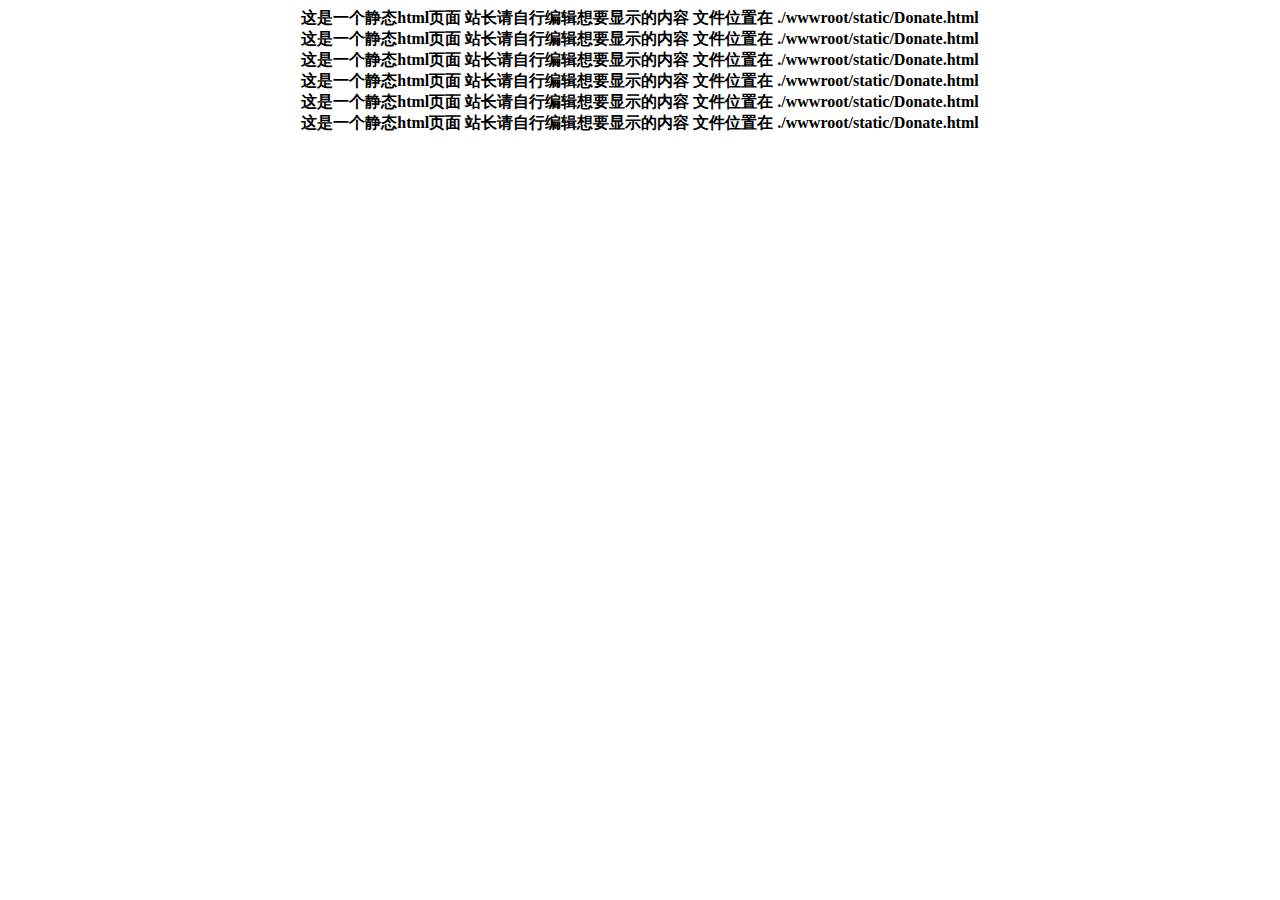
<file: wwwroot/static/Donate.html>
﻿<!DOCTYPE html>
<html>
<head>
    <meta charset="utf-8" />
    <title>捐助支持</title>
    <link rel="shortcut icon" href="../favicon.svg" type="image/svg"/>
</head>
<body>
    <div class="row" align="center">
        <label><b>这是一个静态html页面 站长请自行编辑想要显示的内容 文件位置在 ./wwwroot/static/Donate.html</b></label>
    </div>
    <div class="row" align="center">
        <label><b>这是一个静态html页面 站长请自行编辑想要显示的内容 文件位置在 ./wwwroot/static/Donate.html</b></label>
    </div>
        <div class="row" align="center">
        <label><b>这是一个静态html页面 站长请自行编辑想要显示的内容 文件位置在 ./wwwroot/static/Donate.html</b></label>
    </div>
        <div class="row" align="center">
        <label><b>这是一个静态html页面 站长请自行编辑想要显示的内容 文件位置在 ./wwwroot/static/Donate.html</b></label>
    </div>
        <div class="row" align="center">
        <label><b>这是一个静态html页面 站长请自行编辑想要显示的内容 文件位置在 ./wwwroot/static/Donate.html</b></label>
    </div>
        <div class="row" align="center">
        <label><b>这是一个静态html页面 站长请自行编辑想要显示的内容 文件位置在 ./wwwroot/static/Donate.html</b></label>
    </div>

</body>
</html>
</file>
<file: css/main.css>
:root {
  --body-bg-color: #fff;
  --content-bg-color: #fff;
  --card-bg-color: #f5f5f5;
  --text-color: #555;
  --blockquote-color: #666;
  --link-color: #555;
  --link-hover-color: #222;
  --brand-color: #fff;
  --brand-hover-color: #fff;
  --table-row-odd-bg-color: #f9f9f9;
  --table-row-hover-bg-color: #f5f5f5;
  --menu-item-bg-color: #f5f5f5;
  --btn-default-bg: #222;
  --btn-default-color: #fff;
  --btn-default-border-color: #222;
  --btn-default-hover-bg: #fff;
  --btn-default-hover-color: #222;
  --btn-default-hover-border-color: #222;
}
html {
  line-height: 1.15; /* 1 */
  -webkit-text-size-adjust: 100%; /* 2 */
}
body {
  margin: 0;
}
main {
  display: block;
}
h1 {
  font-size: 2em;
  margin: 0.67em 0;
}
hr {
  box-sizing: content-box; /* 1 */
  height: 0; /* 1 */
  overflow: visible; /* 2 */
}
pre {
  font-family: monospace, monospace; /* 1 */
  font-size: 1em; /* 2 */
}
a {
  background: transparent;
}
abbr[title] {
  border-bottom: none; /* 1 */
  text-decoration: underline; /* 2 */
  text-decoration: underline dotted; /* 2 */
}
b,
strong {
  font-weight: bolder;
}
code,
kbd,
samp {
  font-family: monospace, monospace; /* 1 */
  font-size: 1em; /* 2 */
}
small {
  font-size: 80%;
}
sub,
sup {
  font-size: 75%;
  line-height: 0;
  position: relative;
  vertical-align: baseline;
}
sub {
  bottom: -0.25em;
}
sup {
  top: -0.5em;
}
img {
  border-style: none;
}
button,
input,
optgroup,
select,
textarea {
  font-family: inherit; /* 1 */
  font-size: 100%; /* 1 */
  line-height: 1.15; /* 1 */
  margin: 0; /* 2 */
}
button,
input {
/* 1 */
  overflow: visible;
}
button,
select {
/* 1 */
  text-transform: none;
}
button,
[type='button'],
[type='reset'],
[type='submit'] {
  -webkit-appearance: button;
}
button::-moz-focus-inner,
[type='button']::-moz-focus-inner,
[type='reset']::-moz-focus-inner,
[type='submit']::-moz-focus-inner {
  border-style: none;
  padding: 0;
}
button:-moz-focusring,
[type='button']:-moz-focusring,
[type='reset']:-moz-focusring,
[type='submit']:-moz-focusring {
  outline: 1px dotted ButtonText;
}
fieldset {
  padding: 0.35em 0.75em 0.625em;
}
legend {
  box-sizing: border-box; /* 1 */
  color: inherit; /* 2 */
  display: table; /* 1 */
  max-width: 100%; /* 1 */
  padding: 0; /* 3 */
  white-space: normal; /* 1 */
}
progress {
  vertical-align: baseline;
}
textarea {
  overflow: auto;
}
[type='checkbox'],
[type='radio'] {
  box-sizing: border-box; /* 1 */
  padding: 0; /* 2 */
}
[type='number']::-webkit-inner-spin-button,
[type='number']::-webkit-outer-spin-button {
  height: auto;
}
[type='search'] {
  outline-offset: -2px; /* 2 */
  -webkit-appearance: textfield; /* 1 */
}
[type='search']::-webkit-search-decoration {
  -webkit-appearance: none;
}
::-webkit-file-upload-button {
  font: inherit; /* 2 */
  -webkit-appearance: button; /* 1 */
}
details {
  display: block;
}
summary {
  display: list-item;
}
template {
  display: none;
}
[hidden] {
  display: none;
}
::selection {
  background: #262a30;
  color: #eee;
}
html,
body {
  height: 100%;
}
body {
  background: var(--body-bg-color);
  color: var(--text-color);
  font-family: 'Lato', "PingFang SC", "Microsoft YaHei", sans-serif;
  font-size: 1em;
  line-height: 2;
}
@media (max-width: 991px) {
  body {
    padding-left: 0 !important;
    padding-right: 0 !important;
  }
}
h1,
h2,
h3,
h4,
h5,
h6 {
  font-family: 'Lato', "PingFang SC", "Microsoft YaHei", sans-serif;
  font-weight: bold;
  line-height: 1.5;
  margin: 20px 0 15px;
}
h1 {
  font-size: 1.5em;
}
h2 {
  font-size: 1.375em;
}
h3 {
  font-size: 1.25em;
}
h4 {
  font-size: 1.125em;
}
h5 {
  font-size: 1em;
}
h6 {
  font-size: 0.875em;
}
p {
  margin: 0 0 20px 0;
}
a,
span.exturl {
  border-bottom: 1px solid #999;
  color: var(--link-color);
  outline: 0;
  text-decoration: none;
  overflow-wrap: break-word;
  word-wrap: break-word;
  cursor: pointer;
}
a:hover,
span.exturl:hover {
  border-bottom-color: var(--link-hover-color);
  color: var(--link-hover-color);
}
iframe,
img,
video {
  display: block;
  margin-left: auto;
  margin-right: auto;
  max-width: 100%;
}
hr {
  background-image: repeating-linear-gradient(-45deg, #ddd, #ddd 4px, transparent 4px, transparent 8px);
  border: 0;
  height: 3px;
  margin: 40px 0;
}
blockquote {
  border-left: 4px solid #ddd;
  color: var(--blockquote-color);
  margin: 0;
  padding: 0 15px;
}
blockquote cite::before {
  content: '-';
  padding: 0 5px;
}
dt {
  font-weight: bold;
}
dd {
  margin: 0;
  padding: 0;
}
kbd {
  background-color: #f5f5f5;
  background-image: linear-gradient(#eee, #fff, #eee);
  border: 1px solid #ccc;
  border-radius: 0.2em;
  box-shadow: 0.1em 0.1em 0.2em rgba(0,0,0,0.1);
  color: #555;
  font-family: inherit;
  padding: 0.1em 0.3em;
  white-space: nowrap;
}
.table-container {
  overflow: auto;
}
table {
  border-collapse: collapse;
  border-spacing: 0;
  font-size: 0.875em;
  margin: 0 0 20px 0;
  width: 100%;
}
tbody tr:nth-of-type(odd) {
  background: var(--table-row-odd-bg-color);
}
tbody tr:hover {
  background: var(--table-row-hover-bg-color);
}
caption,
th,
td {
  font-weight: normal;
  padding: 8px;
  vertical-align: middle;
}
th,
td {
  border: 1px solid #ddd;
  border-bottom: 3px solid #ddd;
}
th {
  font-weight: 700;
  padding-bottom: 10px;
}
td {
  border-bottom-width: 1px;
}
.btn {
  background: var(--btn-default-bg);
  border: 2px solid var(--btn-default-border-color);
  border-radius: 0;
  color: var(--btn-default-color);
  display: inline-block;
  font-size: 0.875em;
  line-height: 2;
  padding: 0 20px;
  text-decoration: none;
  transition-property: background-color;
  transition-delay: 0s;
  transition-duration: 0.2s;
  transition-timing-function: ease-in-out;
}
.btn:hover {
  background: var(--btn-default-hover-bg);
  border-color: var(--btn-default-hover-border-color);
  color: var(--btn-default-hover-color);
}
.btn + .btn {
  margin: 0 0 8px 8px;
}
.btn .fa-fw {
  text-align: left;
  width: 1.285714285714286em;
}
.toggle {
  line-height: 0;
}
.toggle .toggle-line {
  background: #fff;
  display: inline-block;
  height: 2px;
  left: 0;
  position: relative;
  top: 0;
  transition: all 0.4s;
  vertical-align: top;
  width: 100%;
}
.toggle .toggle-line:not(:first-child) {
  margin-top: 3px;
}
.toggle.toggle-arrow .toggle-line-first {
  left: 50%;
  top: 2px;
  transform: rotate(45deg);
  width: 50%;
}
.toggle.toggle-arrow .toggle-line-middle {
  left: 2px;
  width: 90%;
}
.toggle.toggle-arrow .toggle-line-last {
  left: 50%;
  top: -2px;
  transform: rotate(-45deg);
  width: 50%;
}
.toggle.toggle-close .toggle-line-first {
  transform: rotate(-45deg);
  top: 5px;
}
.toggle.toggle-close .toggle-line-middle {
  opacity: 0;
}
.toggle.toggle-close .toggle-line-last {
  transform: rotate(45deg);
  top: -5px;
}
.highlight,
pre {
  background: #f7f7f7;
  color: #4d4d4c;
  line-height: 1.6;
  margin: 0 auto 20px;
}
pre,
code {
  font-family: consolas, Menlo, monospace, "PingFang SC", "Microsoft YaHei";
}
code {
  background: #eee;
  border-radius: 3px;
  color: #555;
  padding: 2px 4px;
  overflow-wrap: break-word;
  word-wrap: break-word;
}
.highlight *::selection {
  background: #d6d6d6;
}
.highlight pre {
  border: 0;
  margin: 0;
  padding: 10px 0;
}
.highlight table {
  border: 0;
  margin: 0;
  width: auto;
}
.highlight td {
  border: 0;
  padding: 0;
}
.highlight figcaption {
  background: #eff2f3;
  color: #4d4d4c;
  display: flex;
  font-size: 0.875em;
  justify-content: space-between;
  line-height: 1.2;
  padding: 0.5em;
}
.highlight figcaption a {
  color: #4d4d4c;
}
.highlight figcaption a:hover {
  border-bottom-color: #4d4d4c;
}
.highlight .gutter {
  -moz-user-select: none;
  -ms-user-select: none;
  -webkit-user-select: none;
  user-select: none;
}
.highlight .gutter pre {
  background: #eff2f3;
  color: #869194;
  padding-left: 10px;
  padding-right: 10px;
  text-align: right;
}
.highlight .code pre {
  background: #f7f7f7;
  padding-left: 10px;
  width: 100%;
}
.gist table {
  width: auto;
}
.gist table td {
  border: 0;
}
pre {
  overflow: auto;
  padding: 10px;
}
pre code {
  background: none;
  color: #4d4d4c;
  font-size: 0.875em;
  padding: 0;
  text-shadow: none;
}
pre .deletion {
  background: #fdd;
}
pre .addition {
  background: #dfd;
}
pre .meta {
  color: #eab700;
  -moz-user-select: none;
  -ms-user-select: none;
  -webkit-user-select: none;
  user-select: none;
}
pre .comment {
  color: #8e908c;
}
pre .variable,
pre .attribute,
pre .tag,
pre .name,
pre .regexp,
pre .ruby .constant,
pre .xml .tag .title,
pre .xml .pi,
pre .xml .doctype,
pre .html .doctype,
pre .css .id,
pre .css .class,
pre .css .pseudo {
  color: #c82829;
}
pre .number,
pre .preprocessor,
pre .built_in,
pre .builtin-name,
pre .literal,
pre .params,
pre .constant,
pre .command {
  color: #f5871f;
}
pre .ruby .class .title,
pre .css .rules .attribute,
pre .string,
pre .symbol,
pre .value,
pre .inheritance,
pre .header,
pre .ruby .symbol,
pre .xml .cdata,
pre .special,
pre .formula {
  color: #718c00;
}
pre .title,
pre .css .hexcolor {
  color: #3e999f;
}
pre .function,
pre .python .decorator,
pre .python .title,
pre .ruby .function .title,
pre .ruby .title .keyword,
pre .perl .sub,
pre .javascript .title,
pre .coffeescript .title {
  color: #4271ae;
}
pre .keyword,
pre .javascript .function {
  color: #8959a8;
}
.blockquote-center {
  border-left: none;
  margin: 40px 0;
  padding: 0;
  position: relative;
  text-align: center;
}
.blockquote-center .fa {
  display: block;
  opacity: 0.6;
  position: absolute;
  width: 100%;
}
.blockquote-center .fa-quote-left {
  border-top: 1px solid #ccc;
  text-align: left;
  top: -20px;
}
.blockquote-center .fa-quote-right {
  border-bottom: 1px solid #ccc;
  text-align: right;
  bottom: -20px;
}
.blockquote-center p,
.blockquote-center div {
  text-align: center;
}
.post-body .group-picture img {
  margin: 0 auto;
  padding: 0 3px;
}
.group-picture-row {
  margin-bottom: 6px;
  overflow: hidden;
}
.group-picture-column {
  float: left;
  margin-bottom: 10px;
}
.post-body .label {
  color: #555;
  display: inline;
  padding: 0 2px;
}
.post-body .label.default {
  background: #f0f0f0;
}
.post-body .label.primary {
  background: #efe6f7;
}
.post-body .label.info {
  background: #e5f2f8;
}
.post-body .label.success {
  background: #e7f4e9;
}
.post-body .label.warning {
  background: #fcf6e1;
}
.post-body .label.danger {
  background: #fae8eb;
}
.post-body .tabs {
  margin-bottom: 20px;
}
.post-body .tabs,
.tabs-comment {
  display: block;
  padding-top: 10px;
  position: relative;
}
.post-body .tabs ul.nav-tabs,
.tabs-comment ul.nav-tabs {
  display: flex;
  flex-wrap: wrap;
  margin: 0;
  margin-bottom: -1px;
  padding: 0;
}
@media (max-width: 413px) {
  .post-body .tabs ul.nav-tabs,
  .tabs-comment ul.nav-tabs {
    display: block;
    margin-bottom: 5px;
  }
}
.post-body .tabs ul.nav-tabs li.tab,
.tabs-comment ul.nav-tabs li.tab {
  border-bottom: 1px solid #ddd;
  border-left: 1px solid transparent;
  border-right: 1px solid transparent;
  border-top: 3px solid transparent;
  flex-grow: 1;
  list-style-type: none;
  border-radius: 0 0 0 0;
}
@media (max-width: 413px) {
  .post-body .tabs ul.nav-tabs li.tab,
  .tabs-comment ul.nav-tabs li.tab {
    border-bottom: 1px solid transparent;
    border-left: 3px solid transparent;
    border-right: 1px solid transparent;
    border-top: 1px solid transparent;
  }
}
@media (max-width: 413px) {
  .post-body .tabs ul.nav-tabs li.tab,
  .tabs-comment ul.nav-tabs li.tab {
    border-radius: 0;
  }
}
.post-body .tabs ul.nav-tabs li.tab a,
.tabs-comment ul.nav-tabs li.tab a {
  border-bottom: initial;
  display: block;
  line-height: 1.8;
  outline: 0;
  padding: 0.25em 0.75em;
  text-align: center;
  transition-delay: 0s;
  transition-duration: 0.2s;
  transition-timing-function: ease-out;
}
.post-body .tabs ul.nav-tabs li.tab a i,
.tabs-comment ul.nav-tabs li.tab a i {
  width: 1.285714285714286em;
}
.post-body .tabs ul.nav-tabs li.tab.active,
.tabs-comment ul.nav-tabs li.tab.active {
  border-bottom: 1px solid transparent;
  border-left: 1px solid #ddd;
  border-right: 1px solid #ddd;
  border-top: 3px solid #fc6423;
}
@media (max-width: 413px) {
  .post-body .tabs ul.nav-tabs li.tab.active,
  .tabs-comment ul.nav-tabs li.tab.active {
    border-bottom: 1px solid #ddd;
    border-left: 3px solid #fc6423;
    border-right: 1px solid #ddd;
    border-top: 1px solid #ddd;
  }
}
.post-body .tabs ul.nav-tabs li.tab.active a,
.tabs-comment ul.nav-tabs li.tab.active a {
  color: var(--link-color);
  cursor: default;
}
.post-body .tabs .tab-content .tab-pane,
.tabs-comment .tab-content .tab-pane {
  border: 1px solid #ddd;
  border-top: 0;
  padding: 20px 20px 0 20px;
  border-radius: 0;
}
.post-body .tabs .tab-content .tab-pane:not(.active),
.tabs-comment .tab-content .tab-pane:not(.active) {
  display: none;
}
.post-body .tabs .tab-content .tab-pane.active,
.tabs-comment .tab-content .tab-pane.active {
  display: block;
}
.post-body .tabs .tab-content .tab-pane.active:nth-of-type(1),
.tabs-comment .tab-content .tab-pane.active:nth-of-type(1) {
  border-radius: 0 0 0 0;
}
@media (max-width: 413px) {
  .post-body .tabs .tab-content .tab-pane.active:nth-of-type(1),
  .tabs-comment .tab-content .tab-pane.active:nth-of-type(1) {
    border-radius: 0;
  }
}
.post-body .note {
  border-radius: 3px;
  margin-bottom: 20px;
  padding: 1em;
  position: relative;
  border: 1px solid #eee;
  border-left-width: 5px;
}
.post-body .note h2,
.post-body .note h3,
.post-body .note h4,
.post-body .note h5,
.post-body .note h6 {
  margin-top: 0;
  border-bottom: initial;
  margin-bottom: 0;
  padding-top: 0;
}
.post-body .note p:first-child,
.post-body .note ul:first-child,
.post-body .note ol:first-child,
.post-body .note table:first-child,
.post-body .note pre:first-child,
.post-body .note blockquote:first-child,
.post-body .note img:first-child {
  margin-top: 0;
}
.post-body .note p:last-child,
.post-body .note ul:last-child,
.post-body .note ol:last-child,
.post-body .note table:last-child,
.post-body .note pre:last-child,
.post-body .note blockquote:last-child,
.post-body .note img:last-child {
  margin-bottom: 0;
}
.post-body .note.default {
  border-left-color: #777;
}
.post-body .note.default h2,
.post-body .note.default h3,
.post-body .note.default h4,
.post-body .note.default h5,
.post-body .note.default h6 {
  color: #777;
}
.post-body .note.primary {
  border-left-color: #6f42c1;
}
.post-body .note.primary h2,
.post-body .note.primary h3,
.post-body .note.primary h4,
.post-body .note.primary h5,
.post-body .note.primary h6 {
  color: #6f42c1;
}
.post-body .note.info {
  border-left-color: #428bca;
}
.post-body .note.info h2,
.post-body .note.info h3,
.post-body .note.info h4,
.post-body .note.info h5,
.post-body .note.info h6 {
  color: #428bca;
}
.post-body .note.success {
  border-left-color: #5cb85c;
}
.post-body .note.success h2,
.post-body .note.success h3,
.post-body .note.success h4,
.post-body .note.success h5,
.post-body .note.success h6 {
  color: #5cb85c;
}
.post-body .note.warning {
  border-left-color: #f0ad4e;
}
.post-body .note.warning h2,
.post-body .note.warning h3,
.post-body .note.warning h4,
.post-body .note.warning h5,
.post-body .note.warning h6 {
  color: #f0ad4e;
}
.post-body .note.danger {
  border-left-color: #d9534f;
}
.post-body .note.danger h2,
.post-body .note.danger h3,
.post-body .note.danger h4,
.post-body .note.danger h5,
.post-body .note.danger h6 {
  color: #d9534f;
}
.pagination .prev,
.pagination .next,
.pagination .page-number,
.pagination .space {
  display: inline-block;
  margin: 0 10px;
  padding: 0 11px;
  position: relative;
  top: -1px;
}
@media (max-width: 767px) {
  .pagination .prev,
  .pagination .next,
  .pagination .page-number,
  .pagination .space {
    margin: 0 5px;
  }
}
.pagination {
  border-top: 1px solid #eee;
  margin: 120px 0 0;
  text-align: center;
}
.pagination .prev,
.pagination .next,
.pagination .page-number {
  border-bottom: 0;
  border-top: 1px solid #eee;
  transition-property: border-color;
  transition-delay: 0s;
  transition-duration: 0.2s;
  transition-timing-function: ease-in-out;
}
.pagination .prev:hover,
.pagination .next:hover,
.pagination .page-number:hover {
  border-top-color: #222;
}
.pagination .space {
  margin: 0;
  padding: 0;
}
.pagination .prev {
  margin-left: 0;
}
.pagination .next {
  margin-right: 0;
}
.pagination .page-number.current {
  background: #ccc;
  border-top-color: #ccc;
  color: #fff;
}
@media (max-width: 767px) {
  .pagination {
    border-top: none;
  }
  .pagination .prev,
  .pagination .next,
  .pagination .page-number {
    border-bottom: 1px solid #eee;
    border-top: 0;
    margin-bottom: 10px;
    padding: 0 10px;
  }
  .pagination .prev:hover,
  .pagination .next:hover,
  .pagination .page-number:hover {
    border-bottom-color: #222;
  }
}
.comments {
  margin-top: 60px;
  overflow: hidden;
}
.comment-button-group {
  display: flex;
  flex-wrap: wrap-reverse;
  justify-content: center;
  margin: 1em 0;
}
.comment-button-group .comment-button {
  margin: 0.1em 0.2em;
}
.comment-button-group .comment-button.active {
  background: var(--btn-default-hover-bg);
  border-color: var(--btn-default-hover-border-color);
  color: var(--btn-default-hover-color);
}
.comment-position {
  display: none;
}
.comment-position.active {
  display: block;
}
.tabs-comment {
  background: var(--content-bg-color);
  margin-top: 4em;
  padding-top: 0;
}
.tabs-comment .comments {
  border: 0;
  box-shadow: none;
  margin-top: 0;
  padding-top: 0;
}
.container {
  min-height: 100%;
  position: relative;
}
.main-inner {
  margin: 0 auto;
  width: 700px;
}
@media (min-width: 1200px) {
  .main-inner {
    width: 800px;
  }
}
@media (min-width: 1600px) {
  .main-inner {
    width: 900px;
  }
}
@media (max-width: 767px) {
  .content-wrap {
    padding: 0 20px;
  }
}
.header {
  background: transparent;
}
.header-inner {
  margin: 0 auto;
  width: 700px;
}
@media (min-width: 1200px) {
  .header-inner {
    width: 800px;
  }
}
@media (min-width: 1600px) {
  .header-inner {
    width: 900px;
  }
}
.site-brand-container {
  display: flex;
  flex-shrink: 0;
  padding: 0 10px;
}
.headband {
  background: #222;
  height: 3px;
}
.site-meta {
  flex-grow: 1;
  text-align: center;
}
@media (max-width: 767px) {
  .site-meta {
    text-align: center;
  }
}
.brand {
  border-bottom: none;
  color: var(--brand-color);
  display: inline-block;
  line-height: 1.375em;
  padding: 0 40px;
  position: relative;
}
.brand:hover {
  color: var(--brand-hover-color);
}
.site-title {
  font-family: 'Lato', "PingFang SC", "Microsoft YaHei", sans-serif;
  font-size: 1.375em;
  font-weight: normal;
  margin: 0;
}
.site-subtitle {
  color: #999;
  font-size: 0.8125em;
  margin: 10px 0;
}
.use-motion .brand {
  opacity: 0;
}
.use-motion .site-title,
.use-motion .site-subtitle,
.use-motion .custom-logo-image {
  opacity: 0;
  position: relative;
  top: -10px;
}
.site-nav-toggle,
.site-nav-right {
  display: none;
}
@media (max-width: 767px) {
  .site-nav-toggle,
  .site-nav-right {
    display: flex;
    flex-direction: column;
    justify-content: center;
  }
}
.site-nav-toggle .toggle,
.site-nav-right .toggle {
  color: var(--text-color);
  padding: 10px;
  width: 22px;
}
.site-nav-toggle .toggle .toggle-line,
.site-nav-right .toggle .toggle-line {
  background: var(--text-color);
  border-radius: 1px;
}
.site-nav {
  display: block;
}
@media (max-width: 767px) {
  .site-nav {
    clear: both;
    display: none;
  }
}
.site-nav.site-nav-on {
  display: block;
}
.menu {
  margin-top: 20px;
  padding-left: 0;
  text-align: center;
}
.menu-item {
  display: inline-block;
  list-style: none;
  margin: 0 10px;
}
@media (max-width: 767px) {
  .menu-item {
    display: block;
    margin-top: 10px;
  }
  .menu-item.menu-item-search {
    display: none;
  }
}
.menu-item a,
.menu-item span.exturl {
  border-bottom: 0;
  display: block;
  font-size: 0.8125em;
  transition-property: border-color;
  transition-delay: 0s;
  transition-duration: 0.2s;
  transition-timing-function: ease-in-out;
}
@media (hover: none) {
  .menu-item a:hover,
  .menu-item span.exturl:hover {
    border-bottom-color: transparent !important;
  }
}
.menu-item .fa,
.menu-item .fab,
.menu-item .far,
.menu-item .fas {
  margin-right: 8px;
}
.menu-item .badge {
  display: inline-block;
  font-weight: bold;
  line-height: 1;
  margin-left: 0.35em;
  margin-top: 0.35em;
  text-align: center;
  white-space: nowrap;
}
@media (max-width: 767px) {
  .menu-item .badge {
    float: right;
    margin-left: 0;
  }
}
.menu-item-active a,
.menu .menu-item a:hover,
.menu .menu-item span.exturl:hover {
  background: var(--menu-item-bg-color);
}
.use-motion .menu-item {
  opacity: 0;
}
.sidebar {
  background: #222;
  bottom: 0;
  box-shadow: inset 0 2px 6px #000;
  position: fixed;
  top: 0;
}
@media (max-width: 991px) {
  .sidebar {
    display: none;
  }
}
.sidebar-inner {
  color: #999;
  padding: 18px 10px;
  text-align: center;
}
.cc-license {
  margin-top: 10px;
  text-align: center;
}
.cc-license .cc-opacity {
  border-bottom: none;
  opacity: 0.7;
}
.cc-license .cc-opacity:hover {
  opacity: 0.9;
}
.cc-license img {
  display: inline-block;
}
.site-author-image {
  border: 2px solid #333;
  display: block;
  margin: 0 auto;
  max-width: 96px;
  padding: 2px;
}
.site-author-name {
  color: #f5f5f5;
  font-weight: normal;
  margin: 5px 0 0;
  text-align: center;
}
.site-description {
  color: #999;
  font-size: 1em;
  margin-top: 5px;
  text-align: center;
}
.links-of-author {
  margin-top: 15px;
}
.links-of-author a,
.links-of-author span.exturl {
  border-bottom-color: #555;
  display: inline-block;
  font-size: 0.8125em;
  margin-bottom: 10px;
  margin-right: 10px;
  vertical-align: middle;
}
.links-of-author a::before,
.links-of-author span.exturl::before {
  background: #57be5d;
  border-radius: 50%;
  content: ' ';
  display: inline-block;
  height: 4px;
  margin-right: 3px;
  vertical-align: middle;
  width: 4px;
}
.sidebar-button {
  margin-top: 15px;
}
.sidebar-button a {
  border: 1px solid #fc6423;
  border-radius: 4px;
  color: #fc6423;
  display: inline-block;
  padding: 0 15px;
}
.sidebar-button a .fa,
.sidebar-button a .fab,
.sidebar-button a .far,
.sidebar-button a .fas {
  margin-right: 5px;
}
.sidebar-button a:hover {
  background: #fc6423;
  border: 1px solid #fc6423;
  color: #fff;
}
.sidebar-button a:hover .fa,
.sidebar-button a:hover .fab,
.sidebar-button a:hover .far,
.sidebar-button a:hover .fas {
  color: #fff;
}
.links-of-blogroll {
  font-size: 0.8125em;
  margin-top: 10px;
}
.links-of-blogroll-title {
  font-size: 0.875em;
  font-weight: 600;
  margin-top: 0;
}
.links-of-blogroll-list {
  list-style: none;
  margin: 0;
  padding: 0;
}
#sidebar-dimmer {
  display: none;
}
@media (max-width: 767px) {
  #sidebar-dimmer {
    background: #000;
    display: block;
    height: 100%;
    left: 100%;
    opacity: 0;
    position: fixed;
    top: 0;
    width: 100%;
    z-index: 1100;
  }
  .sidebar-active + #sidebar-dimmer {
    opacity: 0.7;
    transform: translateX(-100%);
    transition: opacity 0.5s;
  }
}
.sidebar-nav {
  margin: 0;
  padding-bottom: 20px;
  padding-left: 0;
}
.sidebar-nav li {
  border-bottom: 1px solid transparent;
  color: #666;
  cursor: pointer;
  display: inline-block;
  font-size: 0.875em;
}
.sidebar-nav li.sidebar-nav-overview {
  margin-left: 10px;
}
.sidebar-nav li:hover {
  color: #f5f5f5;
}
.sidebar-nav .sidebar-nav-active {
  border-bottom-color: #87daff;
  color: #87daff;
}
.sidebar-nav .sidebar-nav-active:hover {
  color: #87daff;
}
.sidebar-panel {
  display: none;
  overflow-x: hidden;
  overflow-y: auto;
}
.sidebar-panel-active {
  display: block;
}
.sidebar-toggle {
  background: #222;
  bottom: 45px;
  cursor: pointer;
  height: 14px;
  left: 30px;
  padding: 5px;
  position: fixed;
  width: 14px;
  z-index: 1300;
}
@media (max-width: 991px) {
  .sidebar-toggle {
    left: 20px;
    opacity: 0.8;
    display: none;
  }
}
.sidebar-toggle:hover .toggle-line {
  background: #87daff;
}
.post-toc {
  font-size: 0.875em;
}
.post-toc ol {
  list-style: none;
  margin: 0;
  padding: 0 2px 5px 10px;
  text-align: left;
}
.post-toc ol > ol {
  padding-left: 0;
}
.post-toc ol a {
  transition-property: all;
  transition-delay: 0s;
  transition-duration: 0.2s;
  transition-timing-function: ease-in-out;
}
.post-toc .nav-item {
  line-height: 1.8;
  overflow: hidden;
  text-overflow: ellipsis;
  white-space: nowrap;
}
.post-toc .nav .nav-child {
  display: none;
}
.post-toc .nav .active > .nav-child {
  display: block;
}
.post-toc .nav .active-current > .nav-child {
  display: block;
}
.post-toc .nav .active-current > .nav-child > .nav-item {
  display: block;
}
.post-toc .nav .active > a {
  border-bottom-color: #87daff;
  color: #87daff;
}
.post-toc .nav .active-current > a {
  color: #87daff;
}
.post-toc .nav .active-current > a:hover {
  color: #87daff;
}
.site-state {
  display: flex;
  justify-content: center;
  line-height: 1.4;
  margin-top: 10px;
  overflow: hidden;
  text-align: center;
  white-space: nowrap;
}
.site-state-item {
  padding: 0 15px;
}
.site-state-item:not(:first-child) {
  border-left: 1px solid #333;
}
.site-state-item a {
  border-bottom: none;
}
.site-state-item-count {
  display: block;
  font-size: 1.25em;
  font-weight: 600;
  text-align: center;
}
.site-state-item-name {
  color: inherit;
  font-size: 0.875em;
}
.footer {
  color: #999;
  font-size: 0.875em;
  padding: 20px 0;
}
.footer.footer-fixed {
  bottom: 0;
  left: 0;
  position: absolute;
  right: 0;
}
.footer-inner {
  box-sizing: border-box;
  margin: 0 auto;
  text-align: center;
  width: 700px;
}
@media (min-width: 1200px) {
  .footer-inner {
    width: 800px;
  }
}
@media (min-width: 1600px) {
  .footer-inner {
    width: 900px;
  }
}
.languages {
  display: inline-block;
  font-size: 1.125em;
  position: relative;
}
.languages .lang-select-label span {
  margin: 0 0.5em;
}
.languages .lang-select {
  height: 100%;
  left: 0;
  opacity: 0;
  position: absolute;
  top: 0;
  width: 100%;
}
.with-love {
  color: #ff0000;
  display: inline-block;
  margin: 0 5px;
}
.powered-by,
.theme-info {
  display: inline-block;
}
@-moz-keyframes iconAnimate {
  0%, 100% {
    transform: scale(1);
  }
  10%, 30% {
    transform: scale(0.9);
  }
  20%, 40%, 60%, 80% {
    transform: scale(1.1);
  }
  50%, 70% {
    transform: scale(1.1);
  }
}
@-webkit-keyframes iconAnimate {
  0%, 100% {
    transform: scale(1);
  }
  10%, 30% {
    transform: scale(0.9);
  }
  20%, 40%, 60%, 80% {
    transform: scale(1.1);
  }
  50%, 70% {
    transform: scale(1.1);
  }
}
@-o-keyframes iconAnimate {
  0%, 100% {
    transform: scale(1);
  }
  10%, 30% {
    transform: scale(0.9);
  }
  20%, 40%, 60%, 80% {
    transform: scale(1.1);
  }
  50%, 70% {
    transform: scale(1.1);
  }
}
@keyframes iconAnimate {
  0%, 100% {
    transform: scale(1);
  }
  10%, 30% {
    transform: scale(0.9);
  }
  20%, 40%, 60%, 80% {
    transform: scale(1.1);
  }
  50%, 70% {
    transform: scale(1.1);
  }
}
.back-to-top {
  font-size: 12px;
  text-align: center;
  transition-delay: 0s;
  transition-duration: 0.2s;
  transition-timing-function: ease-in-out;
}
.back-to-top {
  background: #222;
  bottom: -100px;
  box-sizing: border-box;
  color: #fff;
  cursor: pointer;
  left: 30px;
  opacity: 1;
  padding: 0 6px;
  position: fixed;
  transition-property: bottom;
  z-index: 1300;
  width: 24px;
}
.back-to-top span {
  display: none;
}
.back-to-top:hover {
  color: #87daff;
}
.back-to-top.back-to-top-on {
  bottom: 19px;
}
@media (max-width: 991px) {
  .back-to-top {
    left: 20px;
    opacity: 0.8;
  }
}
.post-body {
  font-family: 'Lato', "PingFang SC", "Microsoft YaHei", sans-serif;
  overflow-wrap: break-word;
  word-wrap: break-word;
}
@media (min-width: 1200px) {
  .post-body {
    font-size: 1.125em;
  }
}
.post-body .exturl .fa {
  font-size: 0.875em;
  margin-left: 4px;
}
.post-body .image-caption,
.post-body .figure .caption {
  color: #999;
  font-size: 0.875em;
  font-weight: bold;
  line-height: 1;
  margin: -20px auto 15px;
  text-align: center;
}
.post-sticky-flag {
  display: inline-block;
  transform: rotate(30deg);
}
.post-button {
  margin-top: 40px;
  text-align: center;
}
.use-motion .post-block,
.use-motion .pagination,
.use-motion .comments {
  opacity: 0;
}
.use-motion .post-header {
  opacity: 0;
}
.use-motion .post-body {
  opacity: 0;
}
.use-motion .collection-header {
  opacity: 0;
}
.posts-collapse {
  margin-left: 35px;
  position: relative;
}
@media (max-width: 767px) {
  .posts-collapse {
    margin-left: 0px;
    margin-right: 0px;
  }
}
.posts-collapse .collection-title {
  font-size: 1.125em;
  position: relative;
}
.posts-collapse .collection-title::before {
  background: #999;
  border: 1px solid #fff;
  border-radius: 50%;
  content: ' ';
  height: 10px;
  left: 0;
  margin-left: -6px;
  margin-top: -4px;
  position: absolute;
  top: 50%;
  width: 10px;
}
.posts-collapse .collection-year {
  font-size: 1.5em;
  font-weight: bold;
  margin: 60px 0;
  position: relative;
}
.posts-collapse .collection-year::before {
  background: #bbb;
  border-radius: 50%;
  content: ' ';
  height: 8px;
  left: 0;
  margin-left: -4px;
  margin-top: -4px;
  position: absolute;
  top: 50%;
  width: 8px;
}
.posts-collapse .collection-header {
  display: block;
  margin: 0 0 0 20px;
}
.posts-collapse .collection-header small {
  color: #bbb;
  margin-left: 5px;
}
.posts-collapse .post-header {
  border-bottom: 1px dashed #ccc;
  margin: 30px 0;
  padding-left: 15px;
  position: relative;
  transition-property: border;
  transition-delay: 0s;
  transition-duration: 0.2s;
  transition-timing-function: ease-in-out;
}
.posts-collapse .post-header::before {
  background: #bbb;
  border: 1px solid #fff;
  border-radius: 50%;
  content: ' ';
  height: 6px;
  left: 0;
  margin-left: -4px;
  position: absolute;
  top: 0.75em;
  transition-property: background;
  width: 6px;
  transition-delay: 0s;
  transition-duration: 0.2s;
  transition-timing-function: ease-in-out;
}
.posts-collapse .post-header:hover {
  border-bottom-color: #666;
}
.posts-collapse .post-header:hover::before {
  background: #222;
}
.posts-collapse .post-meta {
  display: inline;
  font-size: 0.75em;
  margin-right: 10px;
}
.posts-collapse .post-title {
  display: inline;
}
.posts-collapse .post-title a,
.posts-collapse .post-title span.exturl {
  border-bottom: none;
  color: var(--link-color);
}
.posts-collapse .post-title .fa-external-link-alt {
  font-size: 0.875em;
  margin-left: 5px;
}
.posts-collapse::before {
  background: #f5f5f5;
  content: ' ';
  height: 100%;
  left: 0;
  margin-left: -2px;
  position: absolute;
  top: 1.25em;
  width: 4px;
}
.post-eof {
  background: #ccc;
  height: 1px;
  margin: 80px auto 60px;
  text-align: center;
  width: 8%;
}
.post-block:last-of-type .post-eof {
  display: none;
}
.content {
  padding-top: 40px;
}
@media (min-width: 992px) {
  .post-body {
    text-align: justify;
  }
}
@media (max-width: 991px) {
  .post-body {
    text-align: justify;
  }
}
.post-body h1,
.post-body h2,
.post-body h3,
.post-body h4,
.post-body h5,
.post-body h6 {
  padding-top: 10px;
}
.post-body h1 .header-anchor,
.post-body h2 .header-anchor,
.post-body h3 .header-anchor,
.post-body h4 .header-anchor,
.post-body h5 .header-anchor,
.post-body h6 .header-anchor {
  border-bottom-style: none;
  color: #ccc;
  float: right;
  margin-left: 10px;
  visibility: hidden;
}
.post-body h1 .header-anchor:hover,
.post-body h2 .header-anchor:hover,
.post-body h3 .header-anchor:hover,
.post-body h4 .header-anchor:hover,
.post-body h5 .header-anchor:hover,
.post-body h6 .header-anchor:hover {
  color: inherit;
}
.post-body h1:hover .header-anchor,
.post-body h2:hover .header-anchor,
.post-body h3:hover .header-anchor,
.post-body h4:hover .header-anchor,
.post-body h5:hover .header-anchor,
.post-body h6:hover .header-anchor {
  visibility: visible;
}
.post-body iframe,
.post-body img,
.post-body video {
  margin-bottom: 20px;
}
.post-body .video-container {
  height: 0;
  margin-bottom: 20px;
  overflow: hidden;
  padding-top: 75%;
  position: relative;
  width: 100%;
}
.post-body .video-container iframe,
.post-body .video-container object,
.post-body .video-container embed {
  height: 100%;
  left: 0;
  margin: 0;
  position: absolute;
  top: 0;
  width: 100%;
}
.post-gallery {
  align-items: center;
  display: grid;
  grid-gap: 10px;
  grid-template-columns: 1fr 1fr 1fr;
  margin-bottom: 20px;
}
@media (max-width: 767px) {
  .post-gallery {
    grid-template-columns: 1fr 1fr;
  }
}
.post-gallery a {
  border: 0;
}
.post-gallery img {
  margin: 0;
}
.posts-expand .post-header {
  font-size: 1.125em;
}
.posts-expand .post-title {
  font-size: 1.5em;
  font-weight: normal;
  margin: initial;
  text-align: center;
  overflow-wrap: break-word;
  word-wrap: break-word;
}
.posts-expand .post-title-link {
  border-bottom: none;
  color: var(--link-color);
  display: inline-block;
  position: relative;
  vertical-align: top;
}
.posts-expand .post-title-link::before {
  background: var(--link-color);
  bottom: 0;
  content: '';
  height: 2px;
  left: 0;
  position: absolute;
  transform: scaleX(0);
  visibility: hidden;
  width: 100%;
  transition-delay: 0s;
  transition-duration: 0.2s;
  transition-timing-function: ease-in-out;
}
.posts-expand .post-title-link:hover::before {
  transform: scaleX(1);
  visibility: visible;
}
.posts-expand .post-title-link .fa-external-link-alt {
  font-size: 0.875em;
  margin-left: 5px;
}
.posts-expand .post-meta {
  color: #999;
  font-family: 'Lato', "PingFang SC", "Microsoft YaHei", sans-serif;
  font-size: 0.75em;
  margin: 3px 0 60px 0;
  text-align: center;
}
.posts-expand .post-meta .post-description {
  font-size: 0.875em;
  margin-top: 2px;
}
.posts-expand .post-meta time {
  border-bottom: 1px dashed #999;
  cursor: pointer;
}
.post-meta .post-meta-item + .post-meta-item::before {
  content: '|';
  margin: 0 0.5em;
}
.post-meta-divider {
  margin: 0 0.5em;
}
.post-meta-item-icon {
  margin-right: 3px;
}
@media (max-width: 991px) {
  .post-meta-item-icon {
    display: inline-block;
  }
}
@media (max-width: 991px) {
  .post-meta-item-text {
    display: none;
  }
}
.post-nav {
  border-top: 1px solid #eee;
  display: flex;
  justify-content: space-between;
  margin-top: 15px;
  padding: 10px 5px 0;
}
.post-nav-item {
  flex: 1;
}
.post-nav-item a {
  border-bottom: none;
  display: block;
  font-size: 0.875em;
  line-height: 1.6;
  position: relative;
}
.post-nav-item a:active {
  top: 2px;
}
.post-nav-item .fa {
  font-size: 0.75em;
}
.post-nav-item:first-child {
  margin-right: 15px;
}
.post-nav-item:first-child .fa {
  margin-right: 5px;
}
.post-nav-item:last-child {
  margin-left: 15px;
  text-align: right;
}
.post-nav-item:last-child .fa {
  margin-left: 5px;
}
.rtl.post-body p,
.rtl.post-body a,
.rtl.post-body h1,
.rtl.post-body h2,
.rtl.post-body h3,
.rtl.post-body h4,
.rtl.post-body h5,
.rtl.post-body h6,
.rtl.post-body li,
.rtl.post-body ul,
.rtl.post-body ol {
  direction: rtl;
  font-family: UKIJ Ekran;
}
.rtl.post-title {
  font-family: UKIJ Ekran;
}
.post-tags {
  margin-top: 40px;
  text-align: center;
}
.post-tags a {
  display: inline-block;
  font-size: 0.8125em;
}
.post-tags a:not(:last-child) {
  margin-right: 10px;
}
.post-widgets {
  border-top: 1px solid #eee;
  margin-top: 15px;
  text-align: center;
}
.wp_rating {
  height: 20px;
  line-height: 20px;
  margin-top: 10px;
  padding-top: 6px;
  text-align: center;
}
.social-like {
  display: flex;
  font-size: 0.875em;
  justify-content: center;
  text-align: center;
}
.reward-container {
  margin: 20px auto;
  padding: 10px 0;
  text-align: center;
  width: 90%;
}
.reward-container button {
  background: transparent;
  border: 1px solid #fc6423;
  border-radius: 0;
  color: #fc6423;
  cursor: pointer;
  line-height: 2;
  outline: 0;
  padding: 0 15px;
  vertical-align: text-top;
}
.reward-container button:hover {
  background: #fc6423;
  border: 1px solid transparent;
  color: #fa9366;
}
#qr {
  padding-top: 20px;
}
#qr a {
  border: 0;
}
#qr img {
  display: inline-block;
  margin: 0.8em 2em 0 2em;
  max-width: 100%;
  width: 180px;
}
#qr p {
  text-align: center;
}
.category-all-page .category-all-title {
  text-align: center;
}
.category-all-page .category-all {
  margin-top: 20px;
}
.category-all-page .category-list {
  list-style: none;
  margin: 0;
  padding: 0;
}
.category-all-page .category-list-item {
  margin: 5px 10px;
}
.category-all-page .category-list-count {
  color: #bbb;
}
.category-all-page .category-list-count::before {
  content: ' (';
  display: inline;
}
.category-all-page .category-list-count::after {
  content: ') ';
  display: inline;
}
.category-all-page .category-list-child {
  padding-left: 10px;
}
.event-list {
  padding: 0;
}
.event-list hr {
  background: #222;
  margin: 20px 0 45px 0;
}
.event-list hr::after {
  background: #222;
  color: #fff;
  content: 'NOW';
  display: inline-block;
  font-weight: bold;
  padding: 0 5px;
  text-align: right;
}
.event-list .event {
  background: #222;
  margin: 20px 0;
  min-height: 40px;
  padding: 15px 0 15px 10px;
}
.event-list .event .event-summary {
  color: #fff;
  margin: 0;
  padding-bottom: 3px;
}
.event-list .event .event-summary::before {
  animation: dot-flash 1s alternate infinite ease-in-out;
  color: #fff;
  content: '\f111';
  display: inline-block;
  font-size: 10px;
  margin-right: 25px;
  vertical-align: middle;
  font-family: 'Font Awesome 5 Free';
  font-weight: 900;
}
.event-list .event .event-relative-time {
  color: #bbb;
  display: inline-block;
  font-size: 12px;
  font-weight: normal;
  padding-left: 12px;
}
.event-list .event .event-details {
  color: #fff;
  display: block;
  line-height: 18px;
  margin-left: 56px;
  padding-bottom: 6px;
  padding-top: 3px;
  text-indent: -24px;
}
.event-list .event .event-details::before {
  color: #fff;
  display: inline-block;
  margin-right: 9px;
  text-align: center;
  text-indent: 0;
  width: 14px;
  font-family: 'Font Awesome 5 Free';
  font-weight: 900;
}
.event-list .event .event-details.event-location::before {
  content: '\f041';
}
.event-list .event .event-details.event-duration::before {
  content: '\f017';
}
.event-list .event-past {
  background: #f5f5f5;
}
.event-list .event-past .event-summary,
.event-list .event-past .event-details {
  color: #bbb;
  opacity: 0.9;
}
.event-list .event-past .event-summary::before,
.event-list .event-past .event-details::before {
  animation: none;
  color: #bbb;
}
@-moz-keyframes dot-flash {
  from {
    opacity: 1;
    transform: scale(1);
  }
  to {
    opacity: 0;
    transform: scale(0.8);
  }
}
@-webkit-keyframes dot-flash {
  from {
    opacity: 1;
    transform: scale(1);
  }
  to {
    opacity: 0;
    transform: scale(0.8);
  }
}
@-o-keyframes dot-flash {
  from {
    opacity: 1;
    transform: scale(1);
  }
  to {
    opacity: 0;
    transform: scale(0.8);
  }
}
@keyframes dot-flash {
  from {
    opacity: 1;
    transform: scale(1);
  }
  to {
    opacity: 0;
    transform: scale(0.8);
  }
}
ul.breadcrumb {
  font-size: 0.75em;
  list-style: none;
  margin: 1em 0;
  padding: 0 2em;
  text-align: center;
}
ul.breadcrumb li {
  display: inline;
}
ul.breadcrumb li + li::before {
  content: '/\00a0';
  font-weight: normal;
  padding: 0.5em;
}
ul.breadcrumb li + li:last-child {
  font-weight: bold;
}
.tag-cloud {
  text-align: center;
}
.tag-cloud a {
  display: inline-block;
  margin: 10px;
}
.tag-cloud a:hover {
  color: var(--link-hover-color) !important;
}
@media (max-width: 767px) {
  .header-inner,
  .main-inner,
  .footer-inner {
    width: auto;
  }
}
.header-inner {
  padding-top: 100px;
}
@media (max-width: 767px) {
  .header-inner {
    padding-top: 50px;
  }
}
.main-inner {
  padding-bottom: 60px;
}
.content {
  padding-top: 70px;
}
@media (max-width: 767px) {
  .content {
    padding-top: 35px;
  }
}
embed {
  display: block;
  margin: 0 auto 25px auto;
}
.custom-logo .site-meta-headline {
  text-align: center;
}
.custom-logo .site-title {
  color: #222;
  margin: 10px auto 0;
}
.custom-logo .site-title a {
  border: 0;
}
.custom-logo-image {
  background: #fff;
  margin: 0 auto;
  max-width: 150px;
  padding: 5px;
}
.brand {
  background: var(--btn-default-bg);
}
@media (max-width: 767px) {
  .site-nav {
    border-bottom: 1px solid #ddd;
    border-top: 1px solid #ddd;
    left: 0;
    margin: 0;
    padding: 0;
    width: 100%;
  }
}
@media (max-width: 767px) {
  .menu {
    text-align: left;
  }
}
.menu-item-active a,
.menu .menu-item a:hover,
.menu .menu-item span.exturl:hover {
  background: transparent;
  border-bottom: 1px solid var(--link-hover-color) !important;
}
@media (max-width: 767px) {
  .menu-item-active a,
  .menu .menu-item a:hover,
  .menu .menu-item span.exturl:hover {
    border-bottom: 1px dotted #ddd !important;
  }
}
@media (max-width: 767px) {
  .menu .menu-item {
    margin: 0 10px;
  }
}
.menu .menu-item a,
.menu .menu-item span.exturl {
  border-bottom: 1px solid transparent;
}
@media (max-width: 767px) {
  .menu .menu-item a,
  .menu .menu-item span.exturl {
    padding: 5px 10px;
  }
}
@media (min-width: 768px) {
  .menu .menu-item .fa,
  .menu .menu-item .fab,
  .menu .menu-item .far,
  .menu .menu-item .fas {
    display: block;
    line-height: 2;
    margin-right: 0;
    width: 100%;
  }
}
.menu .menu-item .badge {
  background: #eee;
  padding: 1px 4px;
}
.sub-menu {
  margin: 10px 0;
}
.sub-menu .menu-item {
  display: inline-block;
}
.sidebar {
  left: -320px;
}
.sidebar.sidebar-active {
  left: 0;
}
.sidebar {
  width: 320px;
  z-index: 1200;
  transition-delay: 0s;
  transition-duration: 0.2s;
  transition-timing-function: ease-out;
}
.sidebar a,
.sidebar span.exturl {
  border-bottom-color: #555;
  color: #999;
}
.sidebar a:hover,
.sidebar span.exturl:hover {
  border-bottom-color: #eee;
  color: #eee;
}
.links-of-blogroll-item {
  padding: 2px 10px;
}
.links-of-blogroll-item a,
.links-of-blogroll-item span.exturl {
  box-sizing: border-box;
  display: inline-block;
  max-width: 280px;
  overflow: hidden;
  text-overflow: ellipsis;
  white-space: nowrap;
}
</file>
